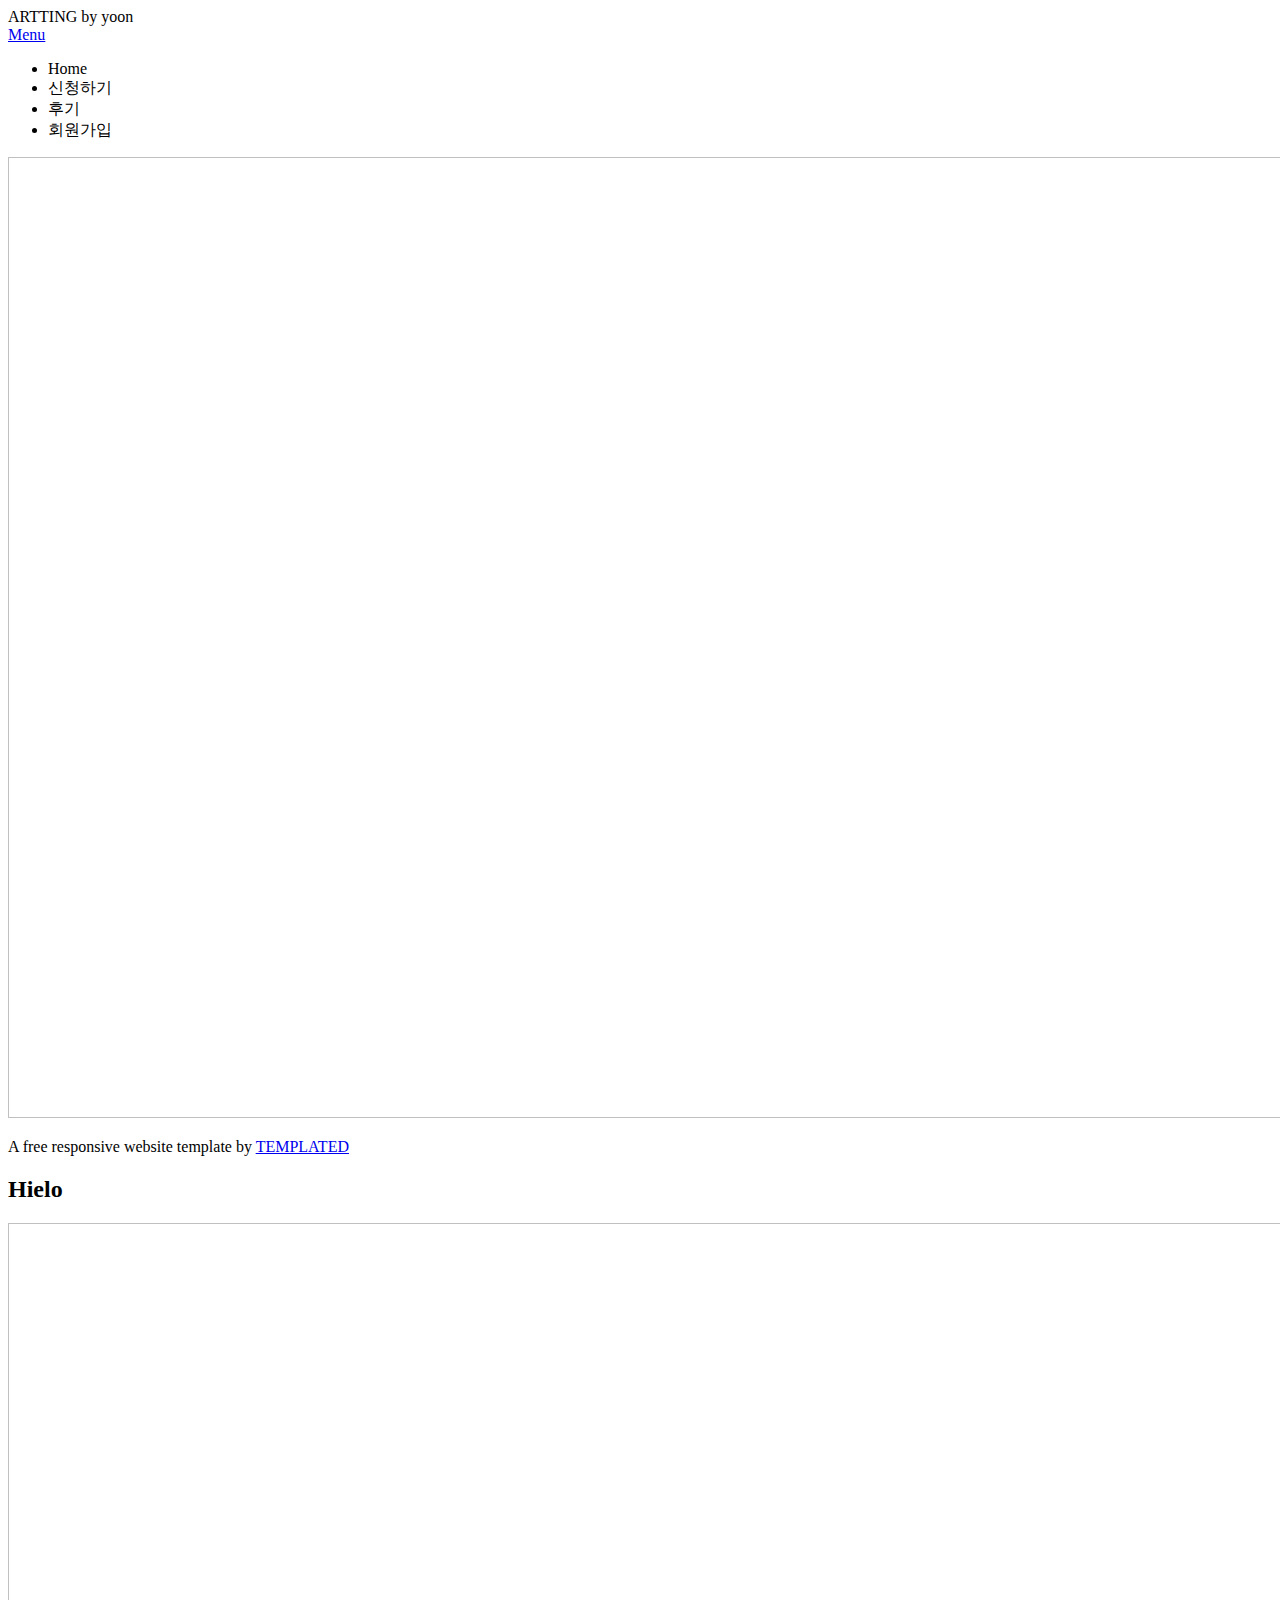
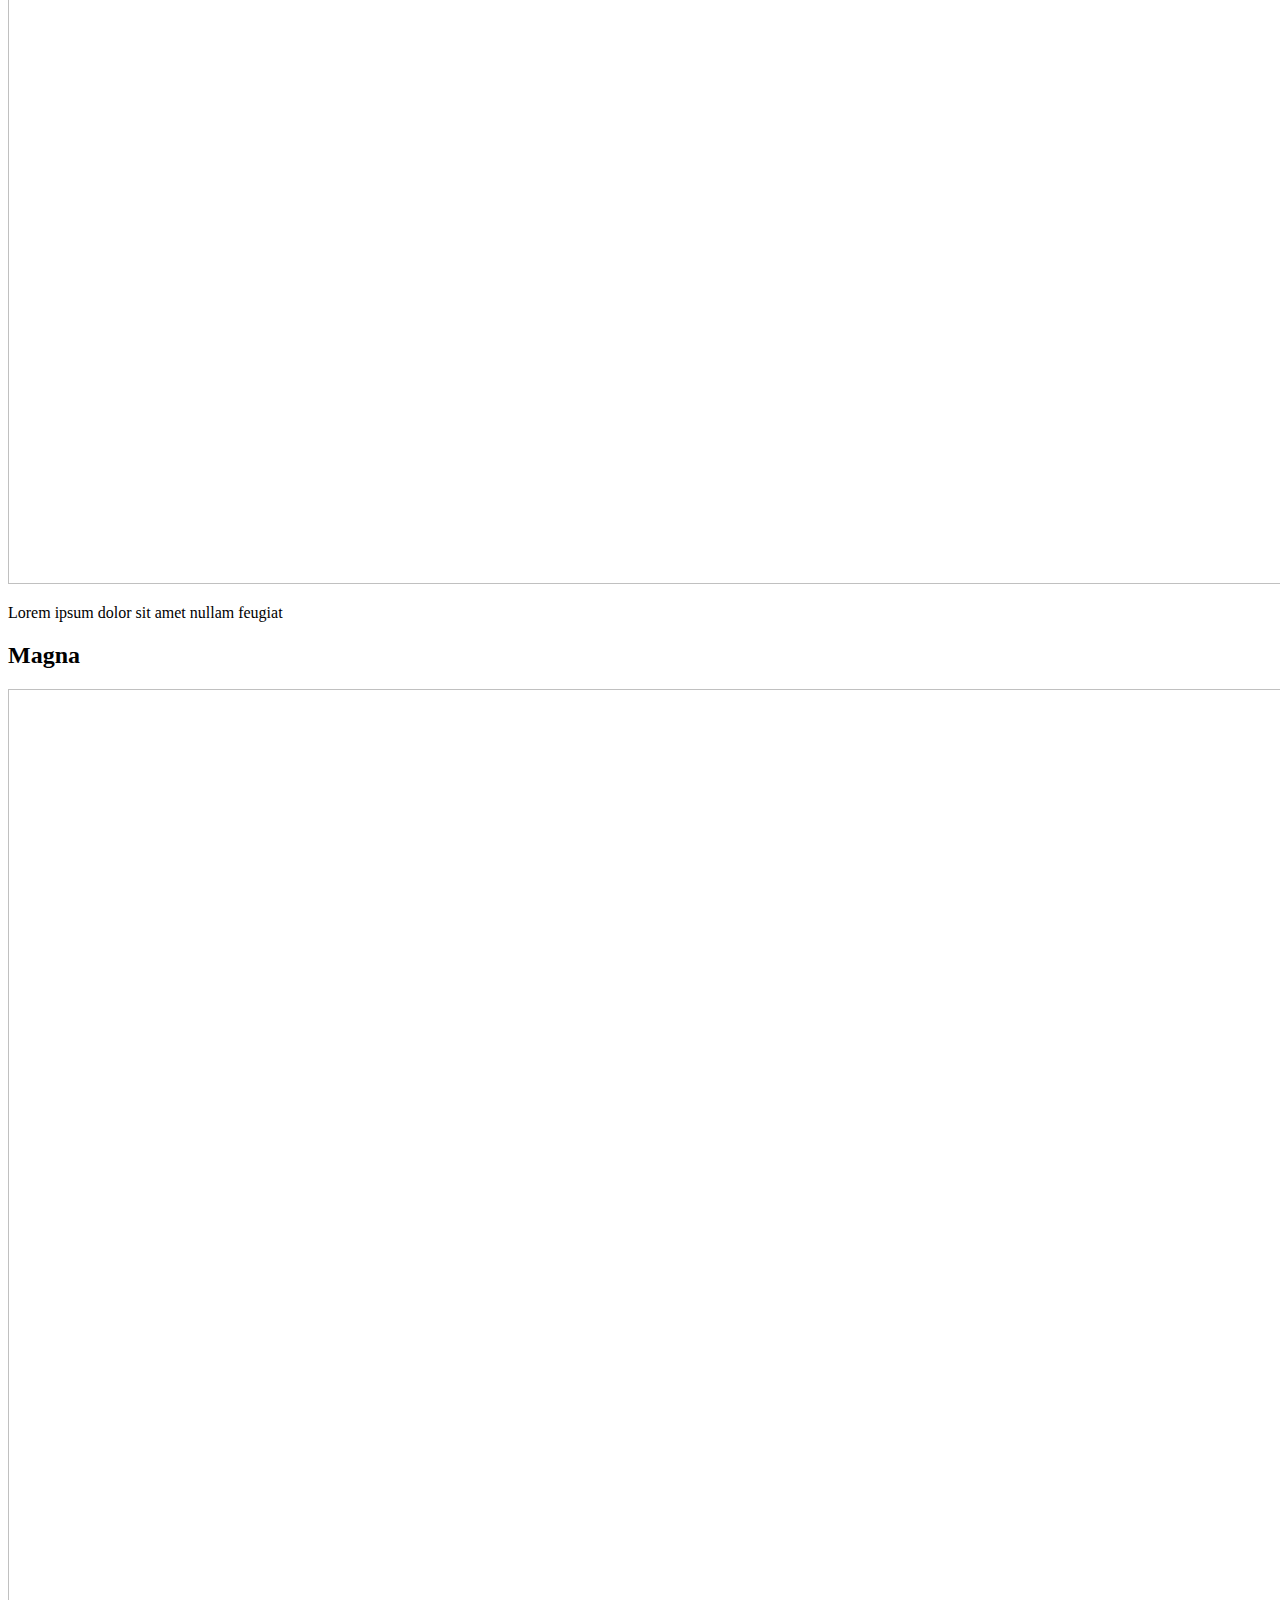
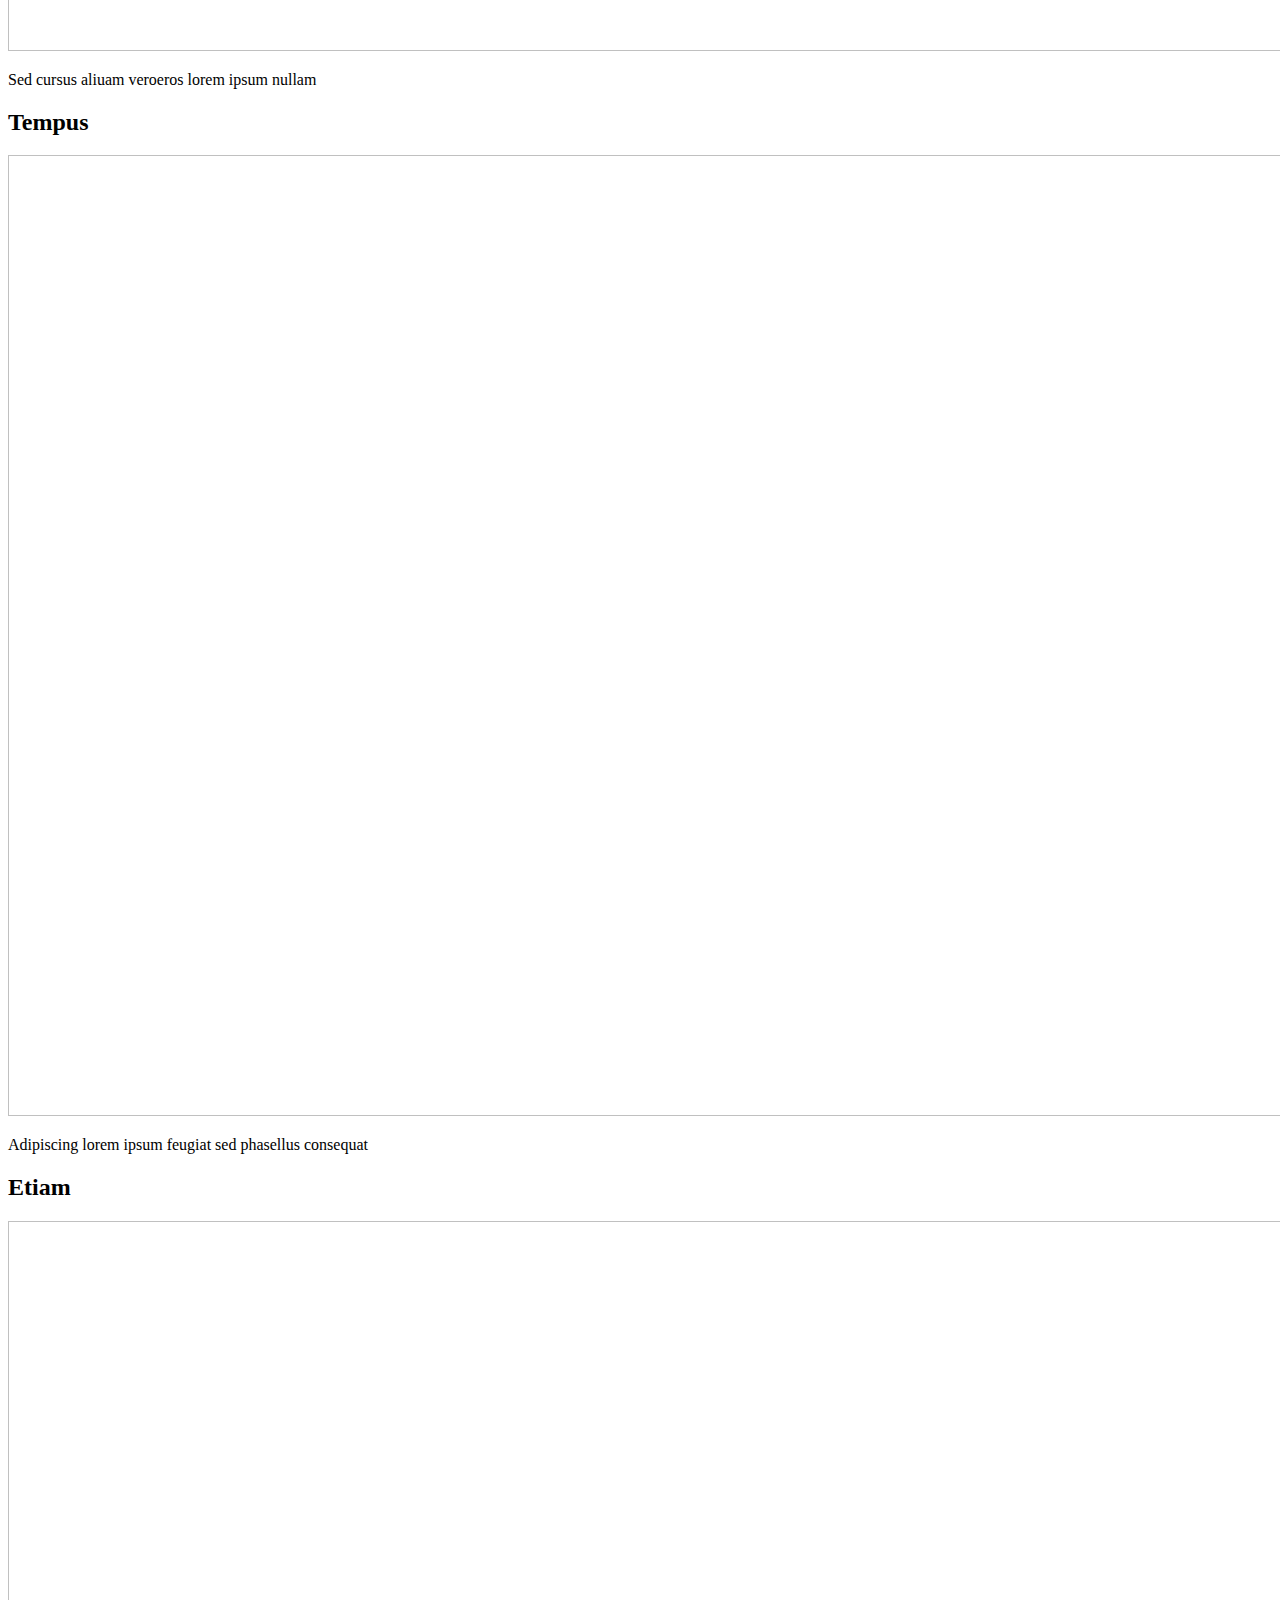
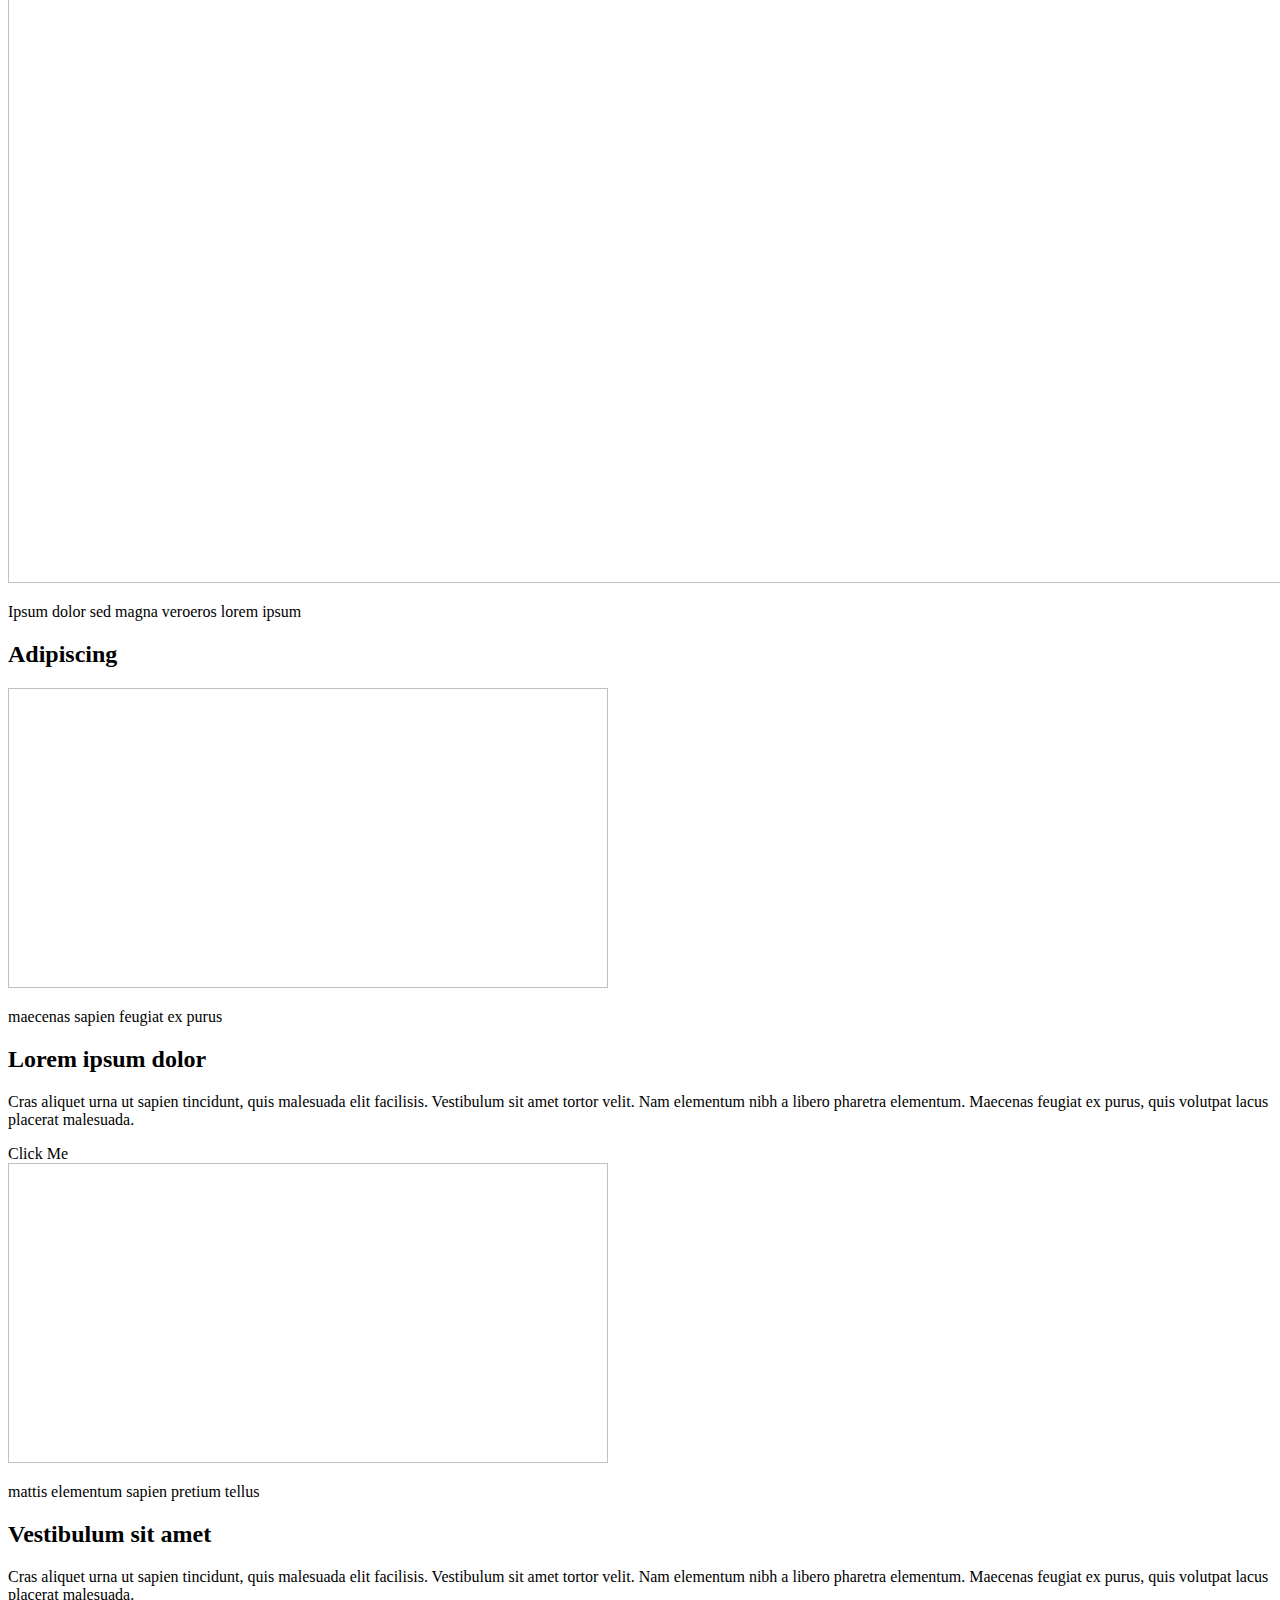
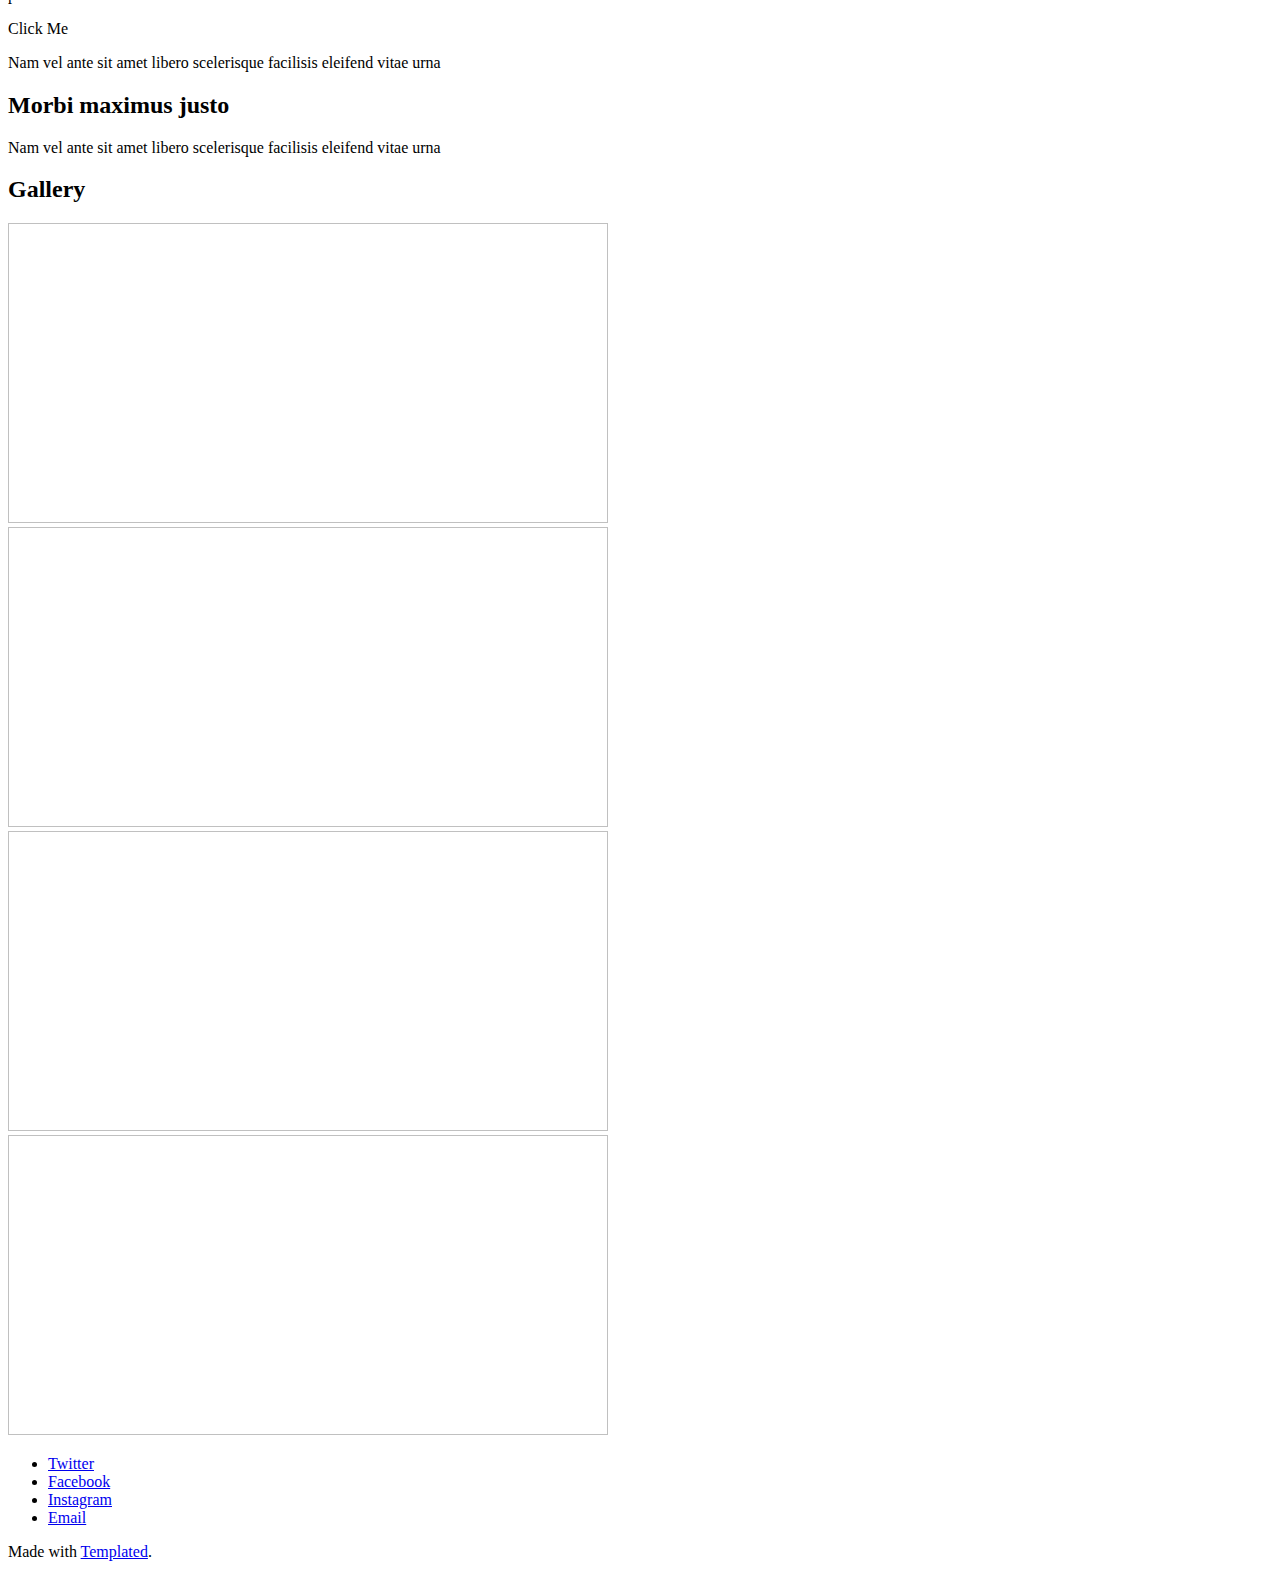
<file: src/main/resources/templates/index.html>
<!DOCTYPE HTML>
<html xmlns:th="http://www.thymeleaf.org"><head><title>Hielo by TEMPLATED</title><meta charset="utf-8"><meta name="robots" content="index, follow, max-image-preview:large, max-snippet:-1, max-video-preview:-1"><meta name="viewport" content="width=device-width, initial-scale=1"><link rel="stylesheet" th:href="@{/assets/css/main.css}"></head><body>

		<!-- Header -->
			<header id="header" class="alt"><div class="logo"><a th:href="@{/}">ARTTING <span>by yoon</span></a></div>
				<a href="#menu">Menu</a>
			</header><!-- Nav --><nav id="menu"><ul class="links"><li><a th:href="@{/}">Home</a></li>
					<li><a th:href="@{/generic}">신청하기</a></li>
					<li><a th:href="@{/comments}">후기</a></li>
					<li><a th:href="@{/comments}">회원가입</a></li>
				</ul></nav><!-- Banner --><section class="banner full"><article><img th:src="@{/images/artting01.jpg}" alt="" width="1440" height="961"><div class="inner">
						<header><p>A free responsive website template by <a href="https://templated.co">TEMPLATED</a></p>
							<h2>Hielo</h2>
						</header></div>
				</article><article><img th:src="@{/images/artting02.jpg}" alt="" width="1440" height="961"><div class="inner">
						<header><p>Lorem ipsum dolor sit amet nullam feugiat</p>
							<h2>Magna</h2>
						</header></div>
				</article><article><img th:src="@{/images/artting03.jpg}" alt="" width="1440" height="962"><div class="inner">
						<header><p>Sed cursus aliuam veroeros lorem ipsum nullam</p>
							<h2>Tempus</h2>
						</header></div>
				</article><article><img th:src="@{/images/artting04.jpg}" alt="" width="1440" height="961"><div class="inner">
						<header><p>Adipiscing lorem ipsum feugiat sed phasellus consequat</p>
							<h2>Etiam</h2>
						</header></div>
				</article><article><img th:src="@{/images/artting02.jpg}" alt="" width="1440" height="962"><div class="inner">
						<header><p>Ipsum dolor sed magna veroeros lorem ipsum</p>
							<h2>Adipiscing</h2>
						</header></div>
				</article></section><!-- One --><section id="one" class="wrapper style2"><div class="inner">
					<div class="grid-style">

						<div>
							<div class="box">
								<div class="image fit">
									<img th:src="@{/images/artting07.jpg}" alt="" width="600" height="300"></div>
								<div class="content">
									<header class="align-center"><p>maecenas sapien feugiat ex purus</p>
										<h2>Lorem ipsum dolor</h2>
									</header><p> Cras aliquet urna ut sapien tincidunt, quis malesuada elit facilisis. Vestibulum sit amet tortor velit. Nam elementum nibh a libero pharetra elementum. Maecenas feugiat ex purus, quis volutpat lacus placerat malesuada.</p>
                                    <a th:href="@{/generic}" class="link"><span>Click Me</span></a></div>
							</div>
						</div>

						<div>
							<div class="box">
								<div class="image fit">
									<img th:src="@{/images/artting06.jpg}" alt="" width="600" height="300"></div>
								<div class="content">
									<header class="align-center"><p>mattis elementum sapien pretium tellus</p>
										<h2>Vestibulum sit amet</h2>
									</header><p> Cras aliquet urna ut sapien tincidunt, quis malesuada elit facilisis. Vestibulum sit amet tortor velit. Nam elementum nibh a libero pharetra elementum. Maecenas feugiat ex purus, quis volutpat lacus placerat malesuada.</p>
									<!--<footer class="align-center"><a href="#" class="button alt">Learn More</a>
									</footer>-->
                                    <a th:href="@{/generic}" class="link"><span>Click Me</span></a></div>
                                </div>
							</div>
						</div>

					</div>
				</div>
			</section><!-- Two --><section id="two" class="wrapper style3"><div class="inner">
					<header class="align-center"><p>Nam vel ante sit amet libero scelerisque facilisis eleifend vitae urna</p>
						<h2>Morbi maximus justo</h2>
					</header></div>
			</section><!-- Three --><section id="three" class="wrapper style2"><div class="inner">
					<header class="align-center"><p class="special">Nam vel ante sit amet libero scelerisque facilisis eleifend vitae urna</p>
						<h2>Gallery</h2>
					</header><div class="gallery">
						<div>
							<div class="image fit">
								<a href="#"><img th:src="@{/images/artting05.jpg}" alt="" width="600" height="300"></a>
							</div>
						</div>
						<div>
							<div class="image fit">
								<a href="#"><img th:src="@{/images/artting06.jpg}" alt="" width="600" height="300"></a>
							</div>
						</div>
						<div>
							<div class="image fit">
								<a href="#"><img th:src="@{/images/artting07.jpg}" alt="" width="600" height="300"></a>
							</div>
						</div>
						<div>
							<div class="image fit">
								<a href="#"><img th:src="@{/images/artting08.jpg}" alt="" width="600" height="300"></a>
							</div>
						</div>
					</div>
				</div>
			</section><!-- Footer --><footer id="footer"><div class="container">
					<ul class="icons"><li><a href="#" class="icon fa-twitter"><span class="label">Twitter</span></a></li>
						<li><a href="#" class="icon fa-facebook"><span class="label">Facebook</span></a></li>
						<li><a href="https://www.instagram.com/explore/tags/%EC%95%84%ED%8A%B8%ED%8C%85/" class="icon fa-instagram"><span class="label">Instagram</span></a></li>
						<li><a href="#" class="icon fa-envelope-o"><span class="label">Email</span></a></li>
					</ul></div>
			</footer><div class="copyright">
			Made with <a href="https://templated.co/">Templated</a>.
		</div>

		<!-- Scripts -->
			<script th:src="@{/assets/js/jquery.min.js}"></script><script th:src="@{/assets/js/jquery.scrollex.min.js}"></script><script th:src="@{/assets/js/skel.min.js}"></script><script th:src="@{/assets/js/util.js}"></script><script th:src="@{/assets/js/main.js}"></script></body></html>
</file>
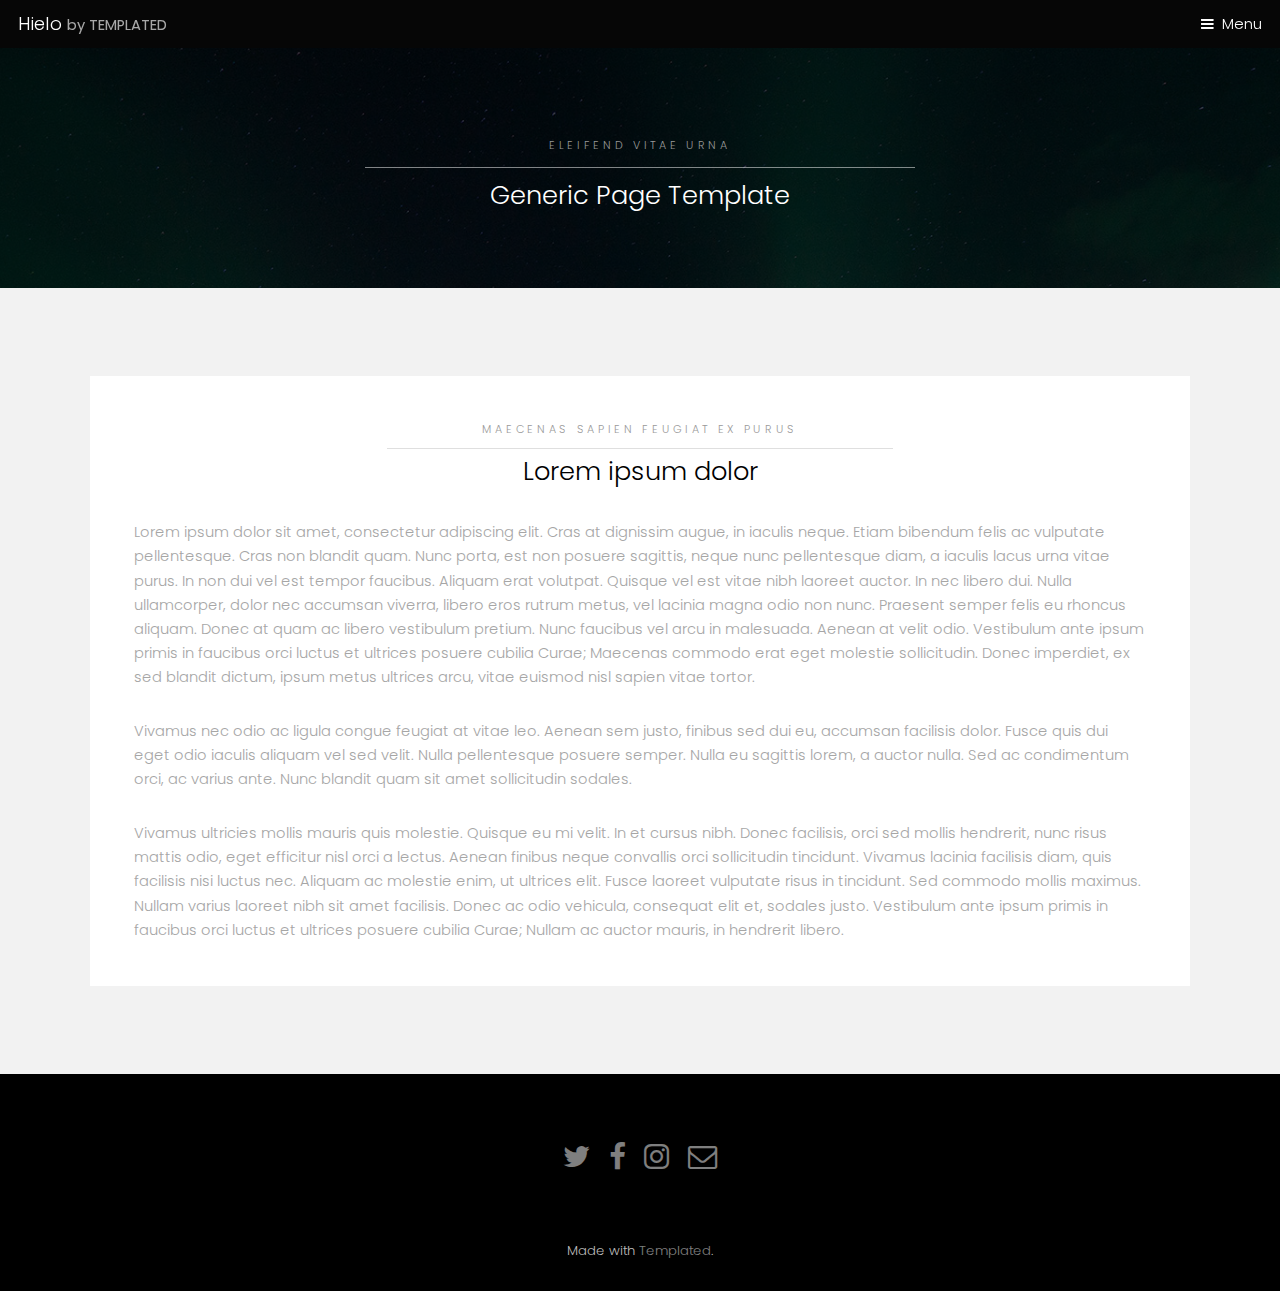
<file: src/main/resources/templates/generic.html>
<!DOCTYPE HTML>
<!--
	Hielo by TEMPLATED
	templated.co @templatedco
	Released for free under the Creative Commons Attribution 3.0 license (templated.co/license)
--><html><head><title>Hielo by TEMPLATED</title><meta charset="utf-8"><meta name="robots" content="index, follow, max-image-preview:large, max-snippet:-1, max-video-preview:-1"><meta name="viewport" content="width=device-width, initial-scale=1"><link rel="stylesheet" href="assets/css/main.css"></head><body class="subpage">

		<!-- Header -->
			<header id="header"><div class="logo"><a href="index.html">Hielo <span>by TEMPLATED</span></a></div>
				<a href="#menu">Menu</a>
			</header><!-- Nav --><nav id="menu"><ul class="links"><li><a href="index.html">Home</a></li>
					<li><a href="generic.html">Generic</a></li>
					<li><a href="elements.html">Elements</a></li>
				</ul></nav><!-- One --><section id="One" class="wrapper style3"><div class="inner">
					<header class="align-center"><p>Eleifend vitae urna</p>
						<h2>Generic Page Template</h2>
					</header></div>
			</section><!-- Two --><section id="two" class="wrapper style2"><div class="inner">
					<div class="box">
						<div class="content">
							<header class="align-center"><p>maecenas sapien feugiat ex purus</p>
								<h2>Lorem ipsum dolor</h2>
							</header><p>Lorem ipsum dolor sit amet, consectetur adipiscing elit. Cras at dignissim augue, in iaculis neque. Etiam bibendum felis ac vulputate pellentesque. Cras non blandit quam. Nunc porta, est non posuere sagittis, neque nunc pellentesque diam, a iaculis lacus urna vitae purus. In non dui vel est tempor faucibus. Aliquam erat volutpat. Quisque vel est vitae nibh laoreet auctor. In nec libero dui. Nulla ullamcorper, dolor nec accumsan viverra, libero eros rutrum metus, vel lacinia magna odio non nunc. Praesent semper felis eu rhoncus aliquam. Donec at quam ac libero vestibulum pretium. Nunc faucibus vel arcu in malesuada. Aenean at velit odio. Vestibulum ante ipsum primis in faucibus orci luctus et ultrices posuere cubilia Curae; Maecenas commodo erat eget molestie sollicitudin. Donec imperdiet, ex sed blandit dictum, ipsum metus ultrices arcu, vitae euismod nisl sapien vitae tortor.</p>

							<p>Vivamus nec odio ac ligula congue feugiat at vitae leo. Aenean sem justo, finibus sed dui eu, accumsan facilisis dolor. Fusce quis dui eget odio iaculis aliquam vel sed velit. Nulla pellentesque posuere semper. Nulla eu sagittis lorem, a auctor nulla. Sed ac condimentum orci, ac varius ante. Nunc blandit quam sit amet sollicitudin sodales.</p>

							<p>Vivamus ultricies mollis mauris quis molestie. Quisque eu mi velit. In et cursus nibh. Donec facilisis, orci sed mollis hendrerit, nunc risus mattis odio, eget efficitur nisl orci a lectus. Aenean finibus neque convallis orci sollicitudin tincidunt. Vivamus lacinia facilisis diam, quis facilisis nisi luctus nec. Aliquam ac molestie enim, ut ultrices elit. Fusce laoreet vulputate risus in tincidunt. Sed commodo mollis maximus. Nullam varius laoreet nibh sit amet facilisis. Donec ac odio vehicula, consequat elit et, sodales justo. Vestibulum ante ipsum primis in faucibus orci luctus et ultrices posuere cubilia Curae; Nullam ac auctor mauris, in hendrerit libero. </p>
						</div>
					</div>
				</div>
			</section><!-- Footer --><footer id="footer"><div class="container">
					<ul class="icons"><li><a href="#" class="icon fa-twitter"><span class="label">Twitter</span></a></li>
						<li><a href="#" class="icon fa-facebook"><span class="label">Facebook</span></a></li>
						<li><a href="#" class="icon fa-instagram"><span class="label">Instagram</span></a></li>
						<li><a href="#" class="icon fa-envelope-o"><span class="label">Email</span></a></li>
					</ul></div>
			</footer><div class="copyright">
			Made with <a href="https://templated.co/">Templated</a>.
		</div>

		<!-- Scripts -->
			<script src="assets/js/jquery.min.js"></script><script src="assets/js/jquery.scrollex.min.js"></script><script src="assets/js/skel.min.js"></script><script src="assets/js/util.js"></script><script src="assets/js/main.js"></script></body></html>
</file>
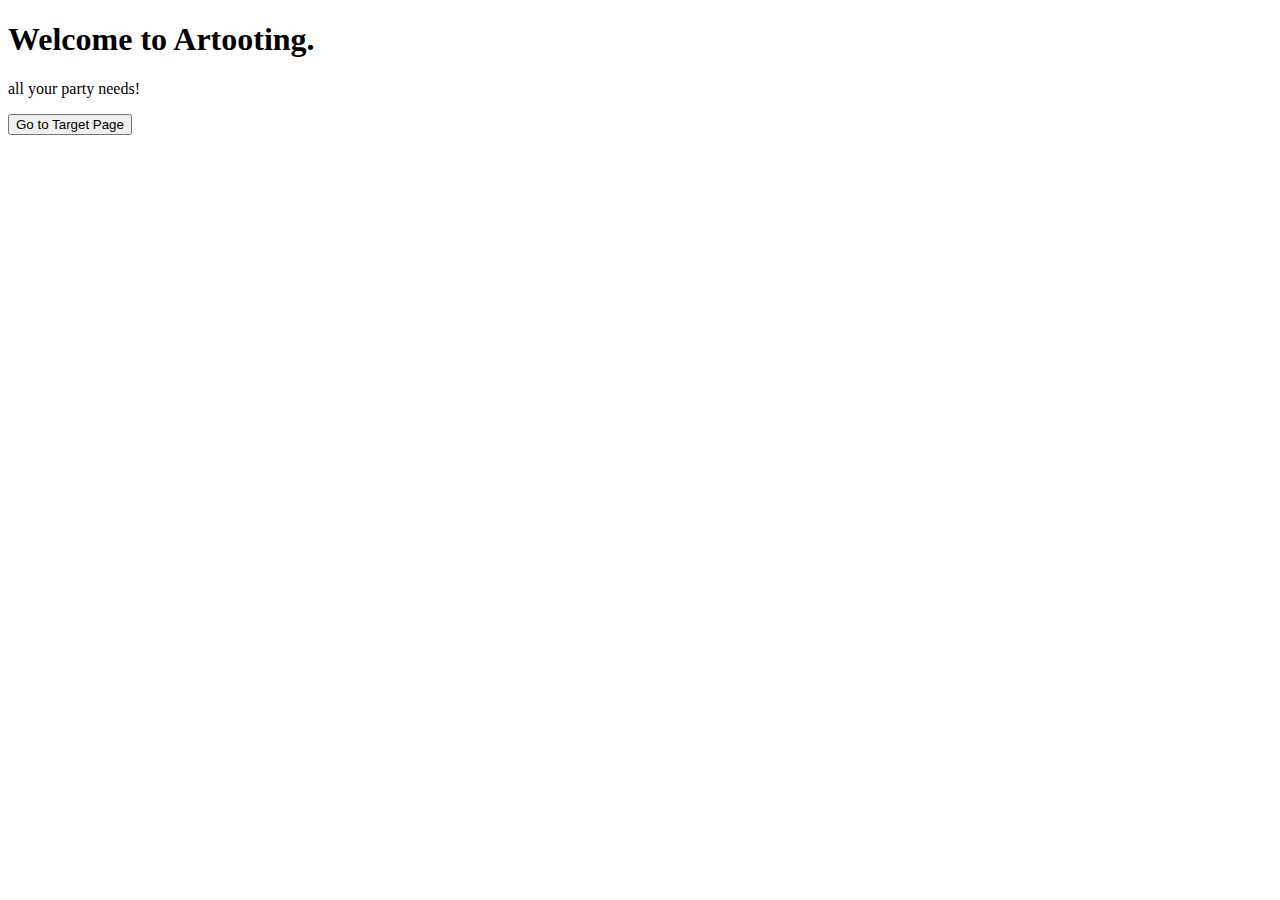
<file: src/main/resources/templates/home.html>
<!DOCTYPE html>
<html layout:decorate="~{layout}" xmlns:layout="http://www.ultraq.net.nz/thymeleaf/layout" xmlns:th="http://www.thymeleaf.org">
<head>
    <title>Home</title>
</head>
<body>
<div layout:fragment="view">
    <h1>Welcome to Artooting.</h1>
    <p>all your party needs!</p>
    <form action="/plist.html" method="get">
        <button type="submit">Go to Target Page</button>
    </form>
</div>
</body>
</html>
</file>
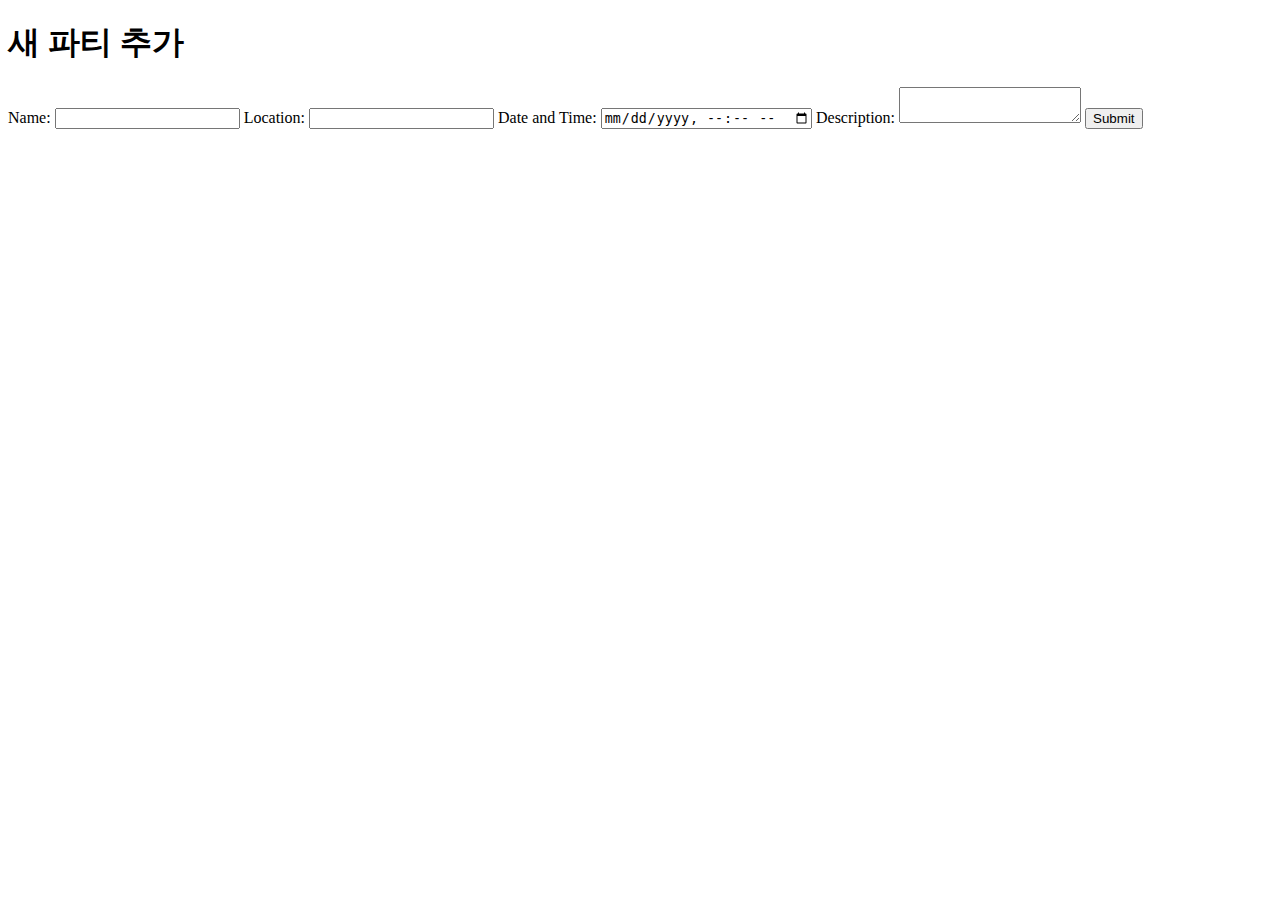
<file: src/main/resources/templates/parties/create.html>
<!DOCTYPE html>
<html xmlns:th="http://www.thymeleaf.org">
<head>
    <meta charset="UTF-8">
    <title>새 파티 추가</title>
</head>
<body>
<h1>새 파티 추가</h1>
<form action="#" th:action="@{/parties}" th:object="${party}" method="post">
    <label for="name">Name:</label>
    <input type="text" id="name" th:field="*{name}">

    <label for="location">Location:</label>
    <input type="text" id="location" th:field="*{location}">

    <label for="dateTime">Date and Time:</label>
    <input type="datetime-local" id="dateTime" th:field="*{date}">

    <label for="description">Description:</label>
    <textarea id="description" th:field="*{description}"></textarea>

    <button type="submit">Submit</button>
</form>
</body>

</html>
</file>
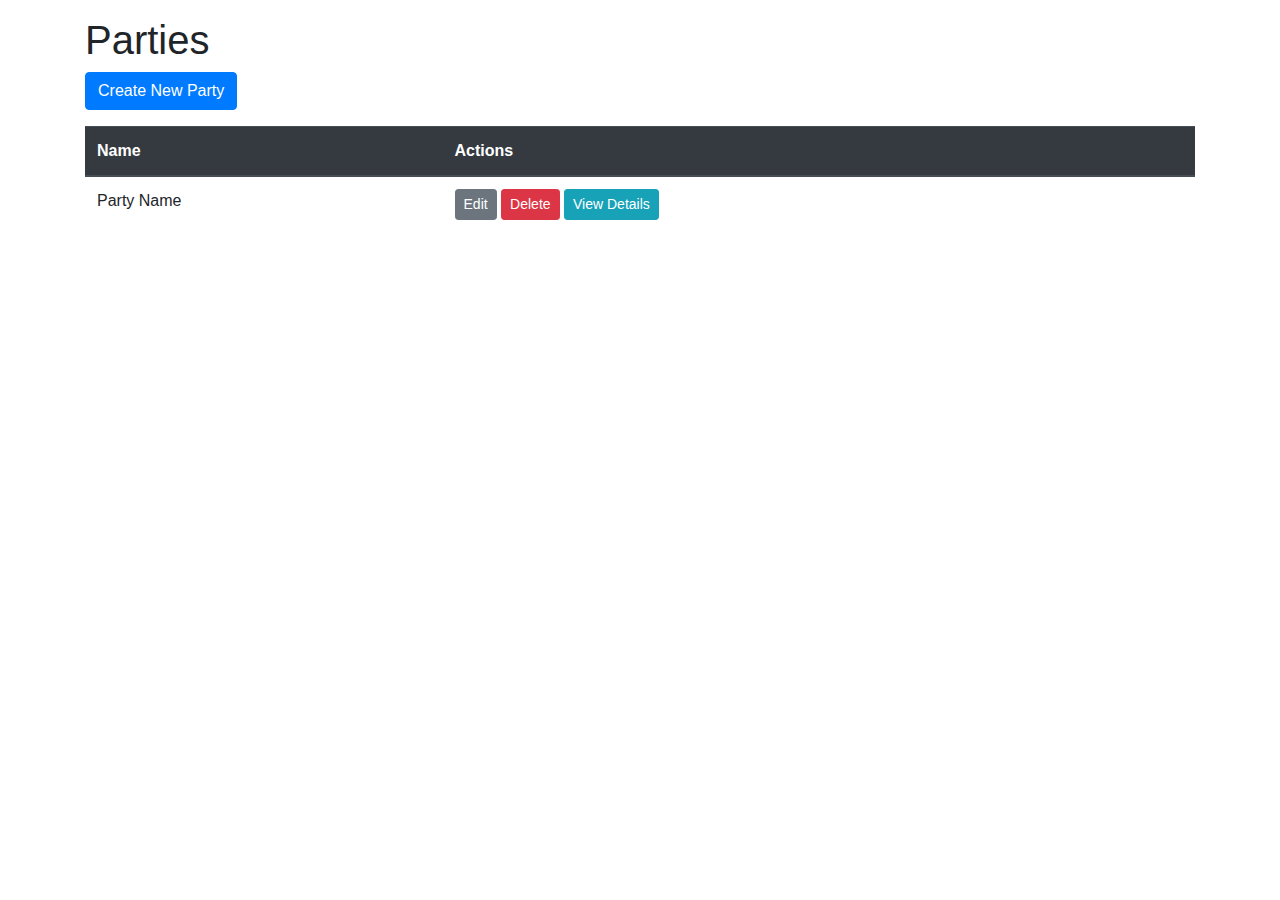
<file: src/main/resources/templates/parties/list.html>
<!DOCTYPE html>
<html xmlns:th="http://www.thymeleaf.org">
<head>
    <title>Parties</title>
    <link rel="stylesheet" href="https://stackpath.bootstrapcdn.com/bootstrap/4.5.2/css/bootstrap.min.css">
</head>
<body class="container mt-3">
<h1>Parties</h1>
<a th:href="@{/parties/create}" class="btn btn-primary mb-3">Create New Party</a>
<table class="table">
    <thead class="thead-dark">
    <tr>
        <th>Name</th>
        <th>Actions</th>
    </tr>
    </thead>
    <tbody>
    <tr th:each="party : ${parties}">
        <td th:text="${party.name}">Party Name</td>
        <td>
            <a th:href="@{/parties/edit/{id}(id=${party.id})}" class="btn btn-secondary btn-sm">Edit</a>
            <a th:href="@{/parties/delete/{id}(id=${party.id})}" th:onclick="'return confirm(\'Are you sure?\')'" class="btn btn-danger btn-sm">Delete</a>
            <a th:href="@{/parties/{id}(id=${party.id})}" class="btn btn-info btn-sm">View Details</a>
        </td>
    </tr>
    </tbody>
</table>
</body>
</html>
</file>
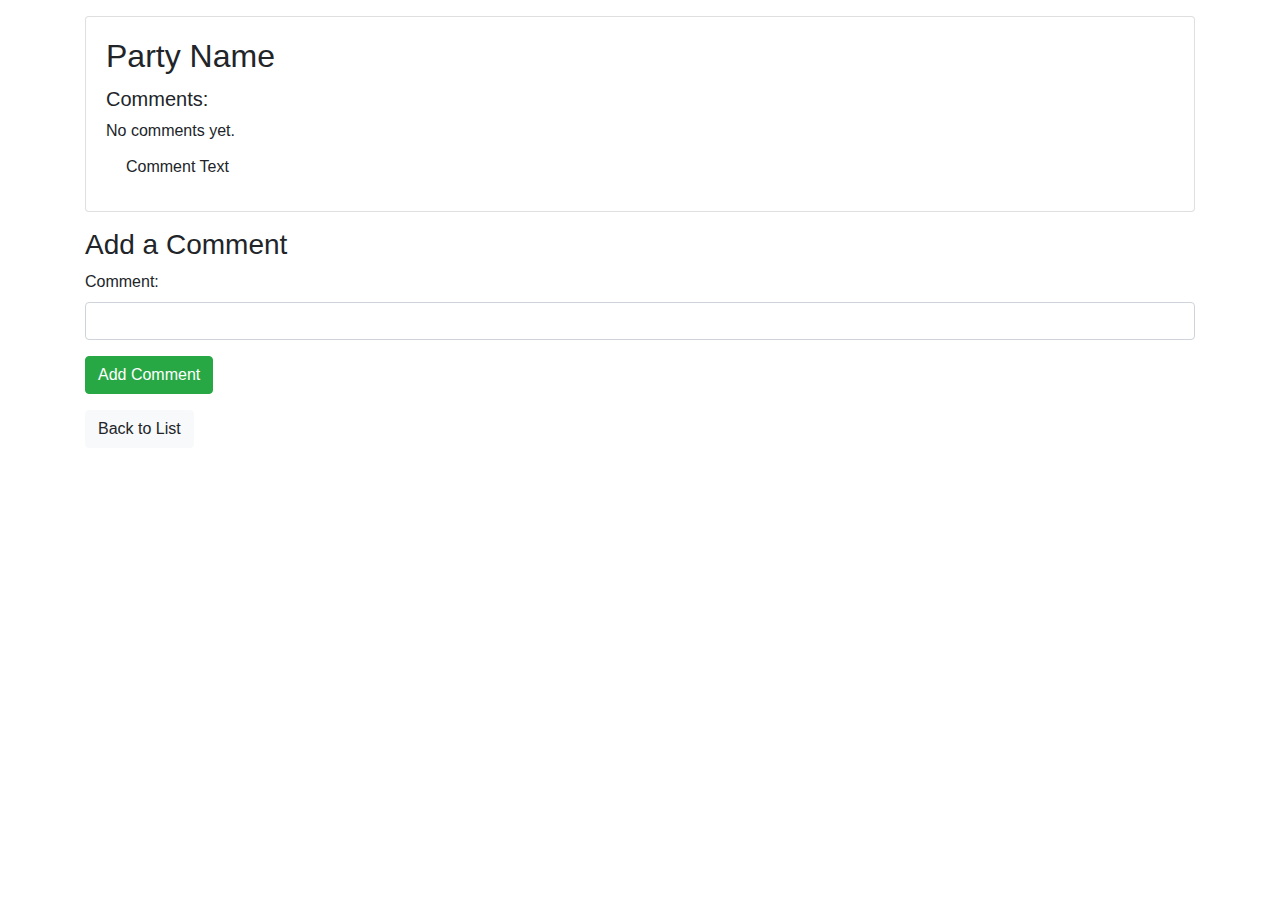
<file: src/main/resources/templates/parties/view.html>
<!DOCTYPE html>
<html xmlns:th="http://www.thymeleaf.org">
<head>
    <title>Party Details</title>
    <link rel="stylesheet" href="https://stackpath.bootstrapcdn.com/bootstrap/4.5.2/css/bootstrap.min.css">
</head>
<body class="container mt-3">
<div class="card mb-3">
    <div class="card-body">
        <h2 class="card-title" th:text="${party.name}">Party Name</h2>
        <h5>Comments:</h5>
        <div th:if="${comments.empty}">No comments yet.</div>
        <ul class="list-group list-group-flush">
            <li th:each="comment : ${comments}" class="list-group-item" th:text="${comment.text}">Comment Text</li>
        </ul>
    </div>
</div>
<div>
    <h3>Add a Comment</h3>
    <form th:action="@{/parties/{partyId}/comments(partyId=${party.id})}" th:object="${newComment}" method="post" class="mb-3">
        <div class="form-group">
            <label for="commentText">Comment:</label>
            <input type="text" id="commentText" name="text" class="form-control" th:value="*{text}" required />
        </div>
        <button type="submit" class="btn btn-success">Add Comment</button>
    </form>
</div>
<a th:href="@{/parties}" class="btn btn-light">Back to List</a>
</body>
</html>
</file>
<file: src/main/resources/templates/assets/css/main.css>
@charset "UTF-8";
@import url(font-awesome.min.css);
@import url("https://fonts.googleapis.com/css?family=Poppins:300,400,500,600,700");

/*
	Hielo by TEMPLATED
	templated.co @templatedco
	Released for free under the Creative Commons Attribution 3.0 license (templated.co/license)
*/

/* Reset */

	html, body, div, span, applet, object, iframe, h1, h2, h3, h4, h5, h6, p, blockquote, pre, a, abbr, acronym, address, big, cite, code, del, dfn, em, img, ins, kbd, q, s, samp, small, strike, strong, sub, sup, tt, var, b, u, i, center, dl, dt, dd, ol, ul, li, fieldset, form, label, legend, table, caption, tbody, tfoot, thead, tr, th, td, article, aside, canvas, details, embed, figure, figcaption, footer, header, hgroup, menu, nav, output, ruby, section, summary, time, mark, audio, video {
		margin: 0;
		padding: 0;
		border: 0;
		font-size: 100%;
		font: inherit;
		vertical-align: baseline;
	}
.image.fit img {
	width: 100%;
	height: auto;
}
	article, aside, details, figcaption, figure, footer, header, hgroup, menu, nav, section {
		display: block;
	}

	body {
		line-height: 1;
	}

	ol, ul {
		list-style: none;
	}

	blockquote, q {
		quotes: none;
	}

	blockquote:before, blockquote:after, q:before, q:after {
		content: '';
		content: none;
	}

	table {
		border-collapse: collapse;
		border-spacing: 0;
	}

	body {
		-webkit-text-size-adjust: none;
	}

/* Box Model */

	*, *:before, *:after {
		-moz-box-sizing: border-box;
		-webkit-box-sizing: border-box;
		box-sizing: border-box;
	}

/* Containers */

	.container {
		margin-left: auto;
		margin-right: auto;
	}

	.container.\31 25\25 {
		width: 100%;
		max-width: 100rem;
		min-width: 80rem;
	}

	.container.\37 5\25 {
		width: 60rem;
	}

	.container.\35 0\25 {
		width: 40rem;
	}

	.container.\32 5\25 {
		width: 20rem;
	}

	.container {
		width: 80rem;
	}

	@media screen and (max-width: 1680px) {

		.container.\31 25\25 {
			width: 100%;
			max-width: 100rem;
			min-width: 80rem;
		}

		.container.\37 5\25 {
			width: 60rem;
		}

		.container.\35 0\25 {
			width: 40rem;
		}

		.container.\32 5\25 {
			width: 20rem;
		}

		.container {
			width: 80rem;
		}

	}

	@media screen and (max-width: 1280px) {

		.container.\31 25\25 {
			width: 100%;
			max-width: 81.25rem;
			min-width: 65rem;
		}

		.container.\37 5\25 {
			width: 48.75rem;
		}

		.container.\35 0\25 {
			width: 32.5rem;
		}

		.container.\32 5\25 {
			width: 16.25rem;
		}

		.container {
			width: 65rem;
		}

	}

	@media screen and (max-width: 980px) {

		.container.\31 25\25 {
			width: 100%;
			max-width: 112.5%;
			min-width: 90%;
		}

		.container.\37 5\25 {
			width: 67.5%;
		}

		.container.\35 0\25 {
			width: 45%;
		}

		.container.\32 5\25 {
			width: 22.5%;
		}

		.container {
			width: 90%;
		}

	}

	@media screen and (max-width: 736px) {

		.container.\31 25\25 {
			width: 100%;
			max-width: 112.5%;
			min-width: 90%;
		}

		.container.\37 5\25 {
			width: 67.5%;
		}

		.container.\35 0\25 {
			width: 45%;
		}

		.container.\32 5\25 {
			width: 22.5%;
		}

		.container {
			width: 90% !important;
		}

	}

	@media screen and (max-width: 480px) {

		.container.\31 25\25 {
			width: 100%;
			max-width: 112.5%;
			min-width: 90%;
		}

		.container.\37 5\25 {
			width: 67.5%;
		}

		.container.\35 0\25 {
			width: 45%;
		}

		.container.\32 5\25 {
			width: 22.5%;
		}

		.container {
			width: 90% !important;
		}

	}

/* Grid */

	.row {
		border-bottom: solid 1px transparent;
		-moz-box-sizing: border-box;
		-webkit-box-sizing: border-box;
		box-sizing: border-box;
	}

	.row > * {
		float: left;
		-moz-box-sizing: border-box;
		-webkit-box-sizing: border-box;
		box-sizing: border-box;
	}

	.row:after, .row:before {
		content: '';
		display: block;
		clear: both;
		height: 0;
	}

	.row.uniform > * > :first-child {
		margin-top: 0;
	}

	.row.uniform > * > :last-child {
		margin-bottom: 0;
	}

	.row.\30 \25 > * {
		padding: 0 0 0 0rem;
	}

	.row.\30 \25 {
		margin: 0 0 -1px 0rem;
	}

	.row.uniform.\30 \25 > * {
		padding: 0rem 0 0 0rem;
	}

	.row.uniform.\30 \25 {
		margin: 0rem 0 -1px 0rem;
	}

	.row > * {
		padding: 0 0 0 2rem;
	}

	.row {
		margin: 0 0 -1px -2rem;
	}

	.row.uniform > * {
		padding: 2rem 0 0 2rem;
	}

	.row.uniform {
		margin: -2rem 0 -1px -2rem;
	}

	.row.\32 00\25 > * {
		padding: 0 0 0 4rem;
	}

	.row.\32 00\25 {
		margin: 0 0 -1px -4rem;
	}

	.row.uniform.\32 00\25 > * {
		padding: 4rem 0 0 4rem;
	}

	.row.uniform.\32 00\25 {
		margin: -4rem 0 -1px -4rem;
	}

	.row.\31 50\25 > * {
		padding: 0 0 0 3rem;
	}

	.row.\31 50\25 {
		margin: 0 0 -1px -3rem;
	}

	.row.uniform.\31 50\25 > * {
		padding: 3rem 0 0 3rem;
	}

	.row.uniform.\31 50\25 {
		margin: -3rem 0 -1px -3rem;
	}

	.row.\35 0\25 > * {
		padding: 0 0 0 1rem;
	}

	.row.\35 0\25 {
		margin: 0 0 -1px -1rem;
	}

	.row.uniform.\35 0\25 > * {
		padding: 1rem 0 0 1rem;
	}

	.row.uniform.\35 0\25 {
		margin: -1rem 0 -1px -1rem;
	}

	.row.\32 5\25 > * {
		padding: 0 0 0 0.5rem;
	}

	.row.\32 5\25 {
		margin: 0 0 -1px -0.5rem;
	}

	.row.uniform.\32 5\25 > * {
		padding: 0.5rem 0 0 0.5rem;
	}

	.row.uniform.\32 5\25 {
		margin: -0.5rem 0 -1px -0.5rem;
	}

	.\31 2u, .\31 2u\24 {
		width: 100%;
		clear: none;
		margin-left: 0;
	}

	.\31 1u, .\31 1u\24 {
		width: 91.6666666667%;
		clear: none;
		margin-left: 0;
	}

	.\31 0u, .\31 0u\24 {
		width: 83.3333333333%;
		clear: none;
		margin-left: 0;
	}

	.\39 u, .\39 u\24 {
		width: 75%;
		clear: none;
		margin-left: 0;
	}

	.\38 u, .\38 u\24 {
		width: 66.6666666667%;
		clear: none;
		margin-left: 0;
	}

	.\37 u, .\37 u\24 {
		width: 58.3333333333%;
		clear: none;
		margin-left: 0;
	}

	.\36 u, .\36 u\24 {
		width: 50%;
		clear: none;
		margin-left: 0;
	}

	.\35 u, .\35 u\24 {
		width: 41.6666666667%;
		clear: none;
		margin-left: 0;
	}

	.\34 u, .\34 u\24 {
		width: 33.3333333333%;
		clear: none;
		margin-left: 0;
	}

	.\33 u, .\33 u\24 {
		width: 25%;
		clear: none;
		margin-left: 0;
	}

	.\32 u, .\32 u\24 {
		width: 16.6666666667%;
		clear: none;
		margin-left: 0;
	}

	.\31 u, .\31 u\24 {
		width: 8.3333333333%;
		clear: none;
		margin-left: 0;
	}

	.\31 2u\24 + *,
	.\31 1u\24 + *,
	.\31 0u\24 + *,
	.\39 u\24 + *,
	.\38 u\24 + *,
	.\37 u\24 + *,
	.\36 u\24 + *,
	.\35 u\24 + *,
	.\34 u\24 + *,
	.\33 u\24 + *,
	.\32 u\24 + *,
	.\31 u\24 + * {
		clear: left;
	}

	.\-11u {
		margin-left: 91.66667%;
	}

	.\-10u {
		margin-left: 83.33333%;
	}

	.\-9u {
		margin-left: 75%;
	}

	.\-8u {
		margin-left: 66.66667%;
	}

	.\-7u {
		margin-left: 58.33333%;
	}

	.\-6u {
		margin-left: 50%;
	}

	.\-5u {
		margin-left: 41.66667%;
	}

	.\-4u {
		margin-left: 33.33333%;
	}

	.\-3u {
		margin-left: 25%;
	}

	.\-2u {
		margin-left: 16.66667%;
	}

	.\-1u {
		margin-left: 8.33333%;
	}

	@media screen and (max-width: 1680px) {

		.row > * {
			padding: 0 0 0 2rem;
		}

		.row {
			margin: 0 0 -1px -2rem;
		}

		.row.uniform > * {
			padding: 2rem 0 0 2rem;
		}

		.row.uniform {
			margin: -2rem 0 -1px -2rem;
		}

		.row.\32 00\25 > * {
			padding: 0 0 0 4rem;
		}

		.row.\32 00\25 {
			margin: 0 0 -1px -4rem;
		}

		.row.uniform.\32 00\25 > * {
			padding: 4rem 0 0 4rem;
		}

		.row.uniform.\32 00\25 {
			margin: -4rem 0 -1px -4rem;
		}

		.row.\31 50\25 > * {
			padding: 0 0 0 3rem;
		}

		.row.\31 50\25 {
			margin: 0 0 -1px -3rem;
		}

		.row.uniform.\31 50\25 > * {
			padding: 3rem 0 0 3rem;
		}

		.row.uniform.\31 50\25 {
			margin: -3rem 0 -1px -3rem;
		}

		.row.\35 0\25 > * {
			padding: 0 0 0 1rem;
		}

		.row.\35 0\25 {
			margin: 0 0 -1px -1rem;
		}

		.row.uniform.\35 0\25 > * {
			padding: 1rem 0 0 1rem;
		}

		.row.uniform.\35 0\25 {
			margin: -1rem 0 -1px -1rem;
		}

		.row.\32 5\25 > * {
			padding: 0 0 0 0.5rem;
		}

		.row.\32 5\25 {
			margin: 0 0 -1px -0.5rem;
		}

		.row.uniform.\32 5\25 > * {
			padding: 0.5rem 0 0 0.5rem;
		}

		.row.uniform.\32 5\25 {
			margin: -0.5rem 0 -1px -0.5rem;
		}

		.\31 2u\28xlarge\29, .\31 2u\24\28xlarge\29 {
			width: 100%;
			clear: none;
			margin-left: 0;
		}

		.\31 1u\28xlarge\29, .\31 1u\24\28xlarge\29 {
			width: 91.6666666667%;
			clear: none;
			margin-left: 0;
		}

		.\31 0u\28xlarge\29, .\31 0u\24\28xlarge\29 {
			width: 83.3333333333%;
			clear: none;
			margin-left: 0;
		}

		.\39 u\28xlarge\29, .\39 u\24\28xlarge\29 {
			width: 75%;
			clear: none;
			margin-left: 0;
		}

		.\38 u\28xlarge\29, .\38 u\24\28xlarge\29 {
			width: 66.6666666667%;
			clear: none;
			margin-left: 0;
		}

		.\37 u\28xlarge\29, .\37 u\24\28xlarge\29 {
			width: 58.3333333333%;
			clear: none;
			margin-left: 0;
		}

		.\36 u\28xlarge\29, .\36 u\24\28xlarge\29 {
			width: 50%;
			clear: none;
			margin-left: 0;
		}

		.\35 u\28xlarge\29, .\35 u\24\28xlarge\29 {
			width: 41.6666666667%;
			clear: none;
			margin-left: 0;
		}

		.\34 u\28xlarge\29, .\34 u\24\28xlarge\29 {
			width: 33.3333333333%;
			clear: none;
			margin-left: 0;
		}

		.\33 u\28xlarge\29, .\33 u\24\28xlarge\29 {
			width: 25%;
			clear: none;
			margin-left: 0;
		}

		.\32 u\28xlarge\29, .\32 u\24\28xlarge\29 {
			width: 16.6666666667%;
			clear: none;
			margin-left: 0;
		}

		.\31 u\28xlarge\29, .\31 u\24\28xlarge\29 {
			width: 8.3333333333%;
			clear: none;
			margin-left: 0;
		}

		.\31 2u\24\28xlarge\29 + *,
		.\31 1u\24\28xlarge\29 + *,
		.\31 0u\24\28xlarge\29 + *,
		.\39 u\24\28xlarge\29 + *,
		.\38 u\24\28xlarge\29 + *,
		.\37 u\24\28xlarge\29 + *,
		.\36 u\24\28xlarge\29 + *,
		.\35 u\24\28xlarge\29 + *,
		.\34 u\24\28xlarge\29 + *,
		.\33 u\24\28xlarge\29 + *,
		.\32 u\24\28xlarge\29 + *,
		.\31 u\24\28xlarge\29 + * {
			clear: left;
		}

		.\-11u\28xlarge\29 {
			margin-left: 91.66667%;
		}

		.\-10u\28xlarge\29 {
			margin-left: 83.33333%;
		}

		.\-9u\28xlarge\29 {
			margin-left: 75%;
		}

		.\-8u\28xlarge\29 {
			margin-left: 66.66667%;
		}

		.\-7u\28xlarge\29 {
			margin-left: 58.33333%;
		}

		.\-6u\28xlarge\29 {
			margin-left: 50%;
		}

		.\-5u\28xlarge\29 {
			margin-left: 41.66667%;
		}

		.\-4u\28xlarge\29 {
			margin-left: 33.33333%;
		}

		.\-3u\28xlarge\29 {
			margin-left: 25%;
		}

		.\-2u\28xlarge\29 {
			margin-left: 16.66667%;
		}

		.\-1u\28xlarge\29 {
			margin-left: 8.33333%;
		}

	}

	@media screen and (max-width: 1280px) {

		.row > * {
			padding: 0 0 0 1.5rem;
		}

		.row {
			margin: 0 0 -1px -1.5rem;
		}

		.row.uniform > * {
			padding: 1.5rem 0 0 1.5rem;
		}

		.row.uniform {
			margin: -1.5rem 0 -1px -1.5rem;
		}

		.row.\32 00\25 > * {
			padding: 0 0 0 3rem;
		}

		.row.\32 00\25 {
			margin: 0 0 -1px -3rem;
		}

		.row.uniform.\32 00\25 > * {
			padding: 3rem 0 0 3rem;
		}

		.row.uniform.\32 00\25 {
			margin: -3rem 0 -1px -3rem;
		}

		.row.\31 50\25 > * {
			padding: 0 0 0 2.25rem;
		}

		.row.\31 50\25 {
			margin: 0 0 -1px -2.25rem;
		}

		.row.uniform.\31 50\25 > * {
			padding: 2.25rem 0 0 2.25rem;
		}

		.row.uniform.\31 50\25 {
			margin: -2.25rem 0 -1px -2.25rem;
		}

		.row.\35 0\25 > * {
			padding: 0 0 0 0.75rem;
		}

		.row.\35 0\25 {
			margin: 0 0 -1px -0.75rem;
		}

		.row.uniform.\35 0\25 > * {
			padding: 0.75rem 0 0 0.75rem;
		}

		.row.uniform.\35 0\25 {
			margin: -0.75rem 0 -1px -0.75rem;
		}

		.row.\32 5\25 > * {
			padding: 0 0 0 0.375rem;
		}

		.row.\32 5\25 {
			margin: 0 0 -1px -0.375rem;
		}

		.row.uniform.\32 5\25 > * {
			padding: 0.375rem 0 0 0.375rem;
		}

		.row.uniform.\32 5\25 {
			margin: -0.375rem 0 -1px -0.375rem;
		}

		.\31 2u\28large\29, .\31 2u\24\28large\29 {
			width: 100%;
			clear: none;
			margin-left: 0;
		}

		.\31 1u\28large\29, .\31 1u\24\28large\29 {
			width: 91.6666666667%;
			clear: none;
			margin-left: 0;
		}

		.\31 0u\28large\29, .\31 0u\24\28large\29 {
			width: 83.3333333333%;
			clear: none;
			margin-left: 0;
		}

		.\39 u\28large\29, .\39 u\24\28large\29 {
			width: 75%;
			clear: none;
			margin-left: 0;
		}

		.\38 u\28large\29, .\38 u\24\28large\29 {
			width: 66.6666666667%;
			clear: none;
			margin-left: 0;
		}

		.\37 u\28large\29, .\37 u\24\28large\29 {
			width: 58.3333333333%;
			clear: none;
			margin-left: 0;
		}

		.\36 u\28large\29, .\36 u\24\28large\29 {
			width: 50%;
			clear: none;
			margin-left: 0;
		}

		.\35 u\28large\29, .\35 u\24\28large\29 {
			width: 41.6666666667%;
			clear: none;
			margin-left: 0;
		}

		.\34 u\28large\29, .\34 u\24\28large\29 {
			width: 33.3333333333%;
			clear: none;
			margin-left: 0;
		}

		.\33 u\28large\29, .\33 u\24\28large\29 {
			width: 25%;
			clear: none;
			margin-left: 0;
		}

		.\32 u\28large\29, .\32 u\24\28large\29 {
			width: 16.6666666667%;
			clear: none;
			margin-left: 0;
		}

		.\31 u\28large\29, .\31 u\24\28large\29 {
			width: 8.3333333333%;
			clear: none;
			margin-left: 0;
		}

		.\31 2u\24\28large\29 + *,
		.\31 1u\24\28large\29 + *,
		.\31 0u\24\28large\29 + *,
		.\39 u\24\28large\29 + *,
		.\38 u\24\28large\29 + *,
		.\37 u\24\28large\29 + *,
		.\36 u\24\28large\29 + *,
		.\35 u\24\28large\29 + *,
		.\34 u\24\28large\29 + *,
		.\33 u\24\28large\29 + *,
		.\32 u\24\28large\29 + *,
		.\31 u\24\28large\29 + * {
			clear: left;
		}

		.\-11u\28large\29 {
			margin-left: 91.66667%;
		}

		.\-10u\28large\29 {
			margin-left: 83.33333%;
		}

		.\-9u\28large\29 {
			margin-left: 75%;
		}

		.\-8u\28large\29 {
			margin-left: 66.66667%;
		}

		.\-7u\28large\29 {
			margin-left: 58.33333%;
		}

		.\-6u\28large\29 {
			margin-left: 50%;
		}

		.\-5u\28large\29 {
			margin-left: 41.66667%;
		}

		.\-4u\28large\29 {
			margin-left: 33.33333%;
		}

		.\-3u\28large\29 {
			margin-left: 25%;
		}

		.\-2u\28large\29 {
			margin-left: 16.66667%;
		}

		.\-1u\28large\29 {
			margin-left: 8.33333%;
		}

	}

	@media screen and (max-width: 980px) {

		.row > * {
			padding: 0 0 0 1.5rem;
		}

		.row {
			margin: 0 0 -1px -1.5rem;
		}

		.row.uniform > * {
			padding: 1.5rem 0 0 1.5rem;
		}

		.row.uniform {
			margin: -1.5rem 0 -1px -1.5rem;
		}

		.row.\32 00\25 > * {
			padding: 0 0 0 3rem;
		}

		.row.\32 00\25 {
			margin: 0 0 -1px -3rem;
		}

		.row.uniform.\32 00\25 > * {
			padding: 3rem 0 0 3rem;
		}

		.row.uniform.\32 00\25 {
			margin: -3rem 0 -1px -3rem;
		}

		.row.\31 50\25 > * {
			padding: 0 0 0 2.25rem;
		}

		.row.\31 50\25 {
			margin: 0 0 -1px -2.25rem;
		}

		.row.uniform.\31 50\25 > * {
			padding: 2.25rem 0 0 2.25rem;
		}

		.row.uniform.\31 50\25 {
			margin: -2.25rem 0 -1px -2.25rem;
		}

		.row.\35 0\25 > * {
			padding: 0 0 0 0.75rem;
		}

		.row.\35 0\25 {
			margin: 0 0 -1px -0.75rem;
		}

		.row.uniform.\35 0\25 > * {
			padding: 0.75rem 0 0 0.75rem;
		}

		.row.uniform.\35 0\25 {
			margin: -0.75rem 0 -1px -0.75rem;
		}

		.row.\32 5\25 > * {
			padding: 0 0 0 0.375rem;
		}

		.row.\32 5\25 {
			margin: 0 0 -1px -0.375rem;
		}

		.row.uniform.\32 5\25 > * {
			padding: 0.375rem 0 0 0.375rem;
		}

		.row.uniform.\32 5\25 {
			margin: -0.375rem 0 -1px -0.375rem;
		}

		.\31 2u\28medium\29, .\31 2u\24\28medium\29 {
			width: 100%;
			clear: none;
			margin-left: 0;
		}

		.\31 1u\28medium\29, .\31 1u\24\28medium\29 {
			width: 91.6666666667%;
			clear: none;
			margin-left: 0;
		}

		.\31 0u\28medium\29, .\31 0u\24\28medium\29 {
			width: 83.3333333333%;
			clear: none;
			margin-left: 0;
		}

		.\39 u\28medium\29, .\39 u\24\28medium\29 {
			width: 75%;
			clear: none;
			margin-left: 0;
		}

		.\38 u\28medium\29, .\38 u\24\28medium\29 {
			width: 66.6666666667%;
			clear: none;
			margin-left: 0;
		}

		.\37 u\28medium\29, .\37 u\24\28medium\29 {
			width: 58.3333333333%;
			clear: none;
			margin-left: 0;
		}

		.\36 u\28medium\29, .\36 u\24\28medium\29 {
			width: 50%;
			clear: none;
			margin-left: 0;
		}

		.\35 u\28medium\29, .\35 u\24\28medium\29 {
			width: 41.6666666667%;
			clear: none;
			margin-left: 0;
		}

		.\34 u\28medium\29, .\34 u\24\28medium\29 {
			width: 33.3333333333%;
			clear: none;
			margin-left: 0;
		}

		.\33 u\28medium\29, .\33 u\24\28medium\29 {
			width: 25%;
			clear: none;
			margin-left: 0;
		}

		.\32 u\28medium\29, .\32 u\24\28medium\29 {
			width: 16.6666666667%;
			clear: none;
			margin-left: 0;
		}

		.\31 u\28medium\29, .\31 u\24\28medium\29 {
			width: 8.3333333333%;
			clear: none;
			margin-left: 0;
		}

		.\31 2u\24\28medium\29 + *,
		.\31 1u\24\28medium\29 + *,
		.\31 0u\24\28medium\29 + *,
		.\39 u\24\28medium\29 + *,
		.\38 u\24\28medium\29 + *,
		.\37 u\24\28medium\29 + *,
		.\36 u\24\28medium\29 + *,
		.\35 u\24\28medium\29 + *,
		.\34 u\24\28medium\29 + *,
		.\33 u\24\28medium\29 + *,
		.\32 u\24\28medium\29 + *,
		.\31 u\24\28medium\29 + * {
			clear: left;
		}

		.\-11u\28medium\29 {
			margin-left: 91.66667%;
		}

		.\-10u\28medium\29 {
			margin-left: 83.33333%;
		}

		.\-9u\28medium\29 {
			margin-left: 75%;
		}

		.\-8u\28medium\29 {
			margin-left: 66.66667%;
		}

		.\-7u\28medium\29 {
			margin-left: 58.33333%;
		}

		.\-6u\28medium\29 {
			margin-left: 50%;
		}

		.\-5u\28medium\29 {
			margin-left: 41.66667%;
		}

		.\-4u\28medium\29 {
			margin-left: 33.33333%;
		}

		.\-3u\28medium\29 {
			margin-left: 25%;
		}

		.\-2u\28medium\29 {
			margin-left: 16.66667%;
		}

		.\-1u\28medium\29 {
			margin-left: 8.33333%;
		}

	}

	@media screen and (max-width: 736px) {

		.row > * {
			padding: 0 0 0 1.25rem;
		}

		.row {
			margin: 0 0 -1px -1.25rem;
		}

		.row.uniform > * {
			padding: 1.25rem 0 0 1.25rem;
		}

		.row.uniform {
			margin: -1.25rem 0 -1px -1.25rem;
		}

		.row.\32 00\25 > * {
			padding: 0 0 0 2.5rem;
		}

		.row.\32 00\25 {
			margin: 0 0 -1px -2.5rem;
		}

		.row.uniform.\32 00\25 > * {
			padding: 2.5rem 0 0 2.5rem;
		}

		.row.uniform.\32 00\25 {
			margin: -2.5rem 0 -1px -2.5rem;
		}

		.row.\31 50\25 > * {
			padding: 0 0 0 1.875rem;
		}

		.row.\31 50\25 {
			margin: 0 0 -1px -1.875rem;
		}

		.row.uniform.\31 50\25 > * {
			padding: 1.875rem 0 0 1.875rem;
		}

		.row.uniform.\31 50\25 {
			margin: -1.875rem 0 -1px -1.875rem;
		}

		.row.\35 0\25 > * {
			padding: 0 0 0 0.625rem;
		}

		.row.\35 0\25 {
			margin: 0 0 -1px -0.625rem;
		}

		.row.uniform.\35 0\25 > * {
			padding: 0.625rem 0 0 0.625rem;
		}

		.row.uniform.\35 0\25 {
			margin: -0.625rem 0 -1px -0.625rem;
		}

		.row.\32 5\25 > * {
			padding: 0 0 0 0.3125rem;
		}

		.row.\32 5\25 {
			margin: 0 0 -1px -0.3125rem;
		}

		.row.uniform.\32 5\25 > * {
			padding: 0.3125rem 0 0 0.3125rem;
		}

		.row.uniform.\32 5\25 {
			margin: -0.3125rem 0 -1px -0.3125rem;
		}

		.\31 2u\28small\29, .\31 2u\24\28small\29 {
			width: 100%;
			clear: none;
			margin-left: 0;
		}

		.\31 1u\28small\29, .\31 1u\24\28small\29 {
			width: 91.6666666667%;
			clear: none;
			margin-left: 0;
		}

		.\31 0u\28small\29, .\31 0u\24\28small\29 {
			width: 83.3333333333%;
			clear: none;
			margin-left: 0;
		}

		.\39 u\28small\29, .\39 u\24\28small\29 {
			width: 75%;
			clear: none;
			margin-left: 0;
		}

		.\38 u\28small\29, .\38 u\24\28small\29 {
			width: 66.6666666667%;
			clear: none;
			margin-left: 0;
		}

		.\37 u\28small\29, .\37 u\24\28small\29 {
			width: 58.3333333333%;
			clear: none;
			margin-left: 0;
		}

		.\36 u\28small\29, .\36 u\24\28small\29 {
			width: 50%;
			clear: none;
			margin-left: 0;
		}

		.\35 u\28small\29, .\35 u\24\28small\29 {
			width: 41.6666666667%;
			clear: none;
			margin-left: 0;
		}

		.\34 u\28small\29, .\34 u\24\28small\29 {
			width: 33.3333333333%;
			clear: none;
			margin-left: 0;
		}

		.\33 u\28small\29, .\33 u\24\28small\29 {
			width: 25%;
			clear: none;
			margin-left: 0;
		}

		.\32 u\28small\29, .\32 u\24\28small\29 {
			width: 16.6666666667%;
			clear: none;
			margin-left: 0;
		}

		.\31 u\28small\29, .\31 u\24\28small\29 {
			width: 8.3333333333%;
			clear: none;
			margin-left: 0;
		}

		.\31 2u\24\28small\29 + *,
		.\31 1u\24\28small\29 + *,
		.\31 0u\24\28small\29 + *,
		.\39 u\24\28small\29 + *,
		.\38 u\24\28small\29 + *,
		.\37 u\24\28small\29 + *,
		.\36 u\24\28small\29 + *,
		.\35 u\24\28small\29 + *,
		.\34 u\24\28small\29 + *,
		.\33 u\24\28small\29 + *,
		.\32 u\24\28small\29 + *,
		.\31 u\24\28small\29 + * {
			clear: left;
		}

		.\-11u\28small\29 {
			margin-left: 91.66667%;
		}

		.\-10u\28small\29 {
			margin-left: 83.33333%;
		}

		.\-9u\28small\29 {
			margin-left: 75%;
		}

		.\-8u\28small\29 {
			margin-left: 66.66667%;
		}

		.\-7u\28small\29 {
			margin-left: 58.33333%;
		}

		.\-6u\28small\29 {
			margin-left: 50%;
		}

		.\-5u\28small\29 {
			margin-left: 41.66667%;
		}

		.\-4u\28small\29 {
			margin-left: 33.33333%;
		}

		.\-3u\28small\29 {
			margin-left: 25%;
		}

		.\-2u\28small\29 {
			margin-left: 16.66667%;
		}

		.\-1u\28small\29 {
			margin-left: 8.33333%;
		}

	}

	@media screen and (max-width: 480px) {

		.row > * {
			padding: 0 0 0 1.25rem;
		}

		.row {
			margin: 0 0 -1px -1.25rem;
		}

		.row.uniform > * {
			padding: 1.25rem 0 0 1.25rem;
		}

		.row.uniform {
			margin: -1.25rem 0 -1px -1.25rem;
		}

		.row.\32 00\25 > * {
			padding: 0 0 0 2.5rem;
		}

		.row.\32 00\25 {
			margin: 0 0 -1px -2.5rem;
		}

		.row.uniform.\32 00\25 > * {
			padding: 2.5rem 0 0 2.5rem;
		}

		.row.uniform.\32 00\25 {
			margin: -2.5rem 0 -1px -2.5rem;
		}

		.row.\31 50\25 > * {
			padding: 0 0 0 1.875rem;
		}

		.row.\31 50\25 {
			margin: 0 0 -1px -1.875rem;
		}

		.row.uniform.\31 50\25 > * {
			padding: 1.875rem 0 0 1.875rem;
		}

		.row.uniform.\31 50\25 {
			margin: -1.875rem 0 -1px -1.875rem;
		}

		.row.\35 0\25 > * {
			padding: 0 0 0 0.625rem;
		}

		.row.\35 0\25 {
			margin: 0 0 -1px -0.625rem;
		}

		.row.uniform.\35 0\25 > * {
			padding: 0.625rem 0 0 0.625rem;
		}

		.row.uniform.\35 0\25 {
			margin: -0.625rem 0 -1px -0.625rem;
		}

		.row.\32 5\25 > * {
			padding: 0 0 0 0.3125rem;
		}

		.row.\32 5\25 {
			margin: 0 0 -1px -0.3125rem;
		}

		.row.uniform.\32 5\25 > * {
			padding: 0.3125rem 0 0 0.3125rem;
		}

		.row.uniform.\32 5\25 {
			margin: -0.3125rem 0 -1px -0.3125rem;
		}

		.\31 2u\28xsmall\29, .\31 2u\24\28xsmall\29 {
			width: 100%;
			clear: none;
			margin-left: 0;
		}

		.\31 1u\28xsmall\29, .\31 1u\24\28xsmall\29 {
			width: 91.6666666667%;
			clear: none;
			margin-left: 0;
		}

		.\31 0u\28xsmall\29, .\31 0u\24\28xsmall\29 {
			width: 83.3333333333%;
			clear: none;
			margin-left: 0;
		}

		.\39 u\28xsmall\29, .\39 u\24\28xsmall\29 {
			width: 75%;
			clear: none;
			margin-left: 0;
		}

		.\38 u\28xsmall\29, .\38 u\24\28xsmall\29 {
			width: 66.6666666667%;
			clear: none;
			margin-left: 0;
		}

		.\37 u\28xsmall\29, .\37 u\24\28xsmall\29 {
			width: 58.3333333333%;
			clear: none;
			margin-left: 0;
		}

		.\36 u\28xsmall\29, .\36 u\24\28xsmall\29 {
			width: 50%;
			clear: none;
			margin-left: 0;
		}

		.\35 u\28xsmall\29, .\35 u\24\28xsmall\29 {
			width: 41.6666666667%;
			clear: none;
			margin-left: 0;
		}

		.\34 u\28xsmall\29, .\34 u\24\28xsmall\29 {
			width: 33.3333333333%;
			clear: none;
			margin-left: 0;
		}

		.\33 u\28xsmall\29, .\33 u\24\28xsmall\29 {
			width: 25%;
			clear: none;
			margin-left: 0;
		}

		.\32 u\28xsmall\29, .\32 u\24\28xsmall\29 {
			width: 16.6666666667%;
			clear: none;
			margin-left: 0;
		}

		.\31 u\28xsmall\29, .\31 u\24\28xsmall\29 {
			width: 8.3333333333%;
			clear: none;
			margin-left: 0;
		}

		.\31 2u\24\28xsmall\29 + *,
		.\31 1u\24\28xsmall\29 + *,
		.\31 0u\24\28xsmall\29 + *,
		.\39 u\24\28xsmall\29 + *,
		.\38 u\24\28xsmall\29 + *,
		.\37 u\24\28xsmall\29 + *,
		.\36 u\24\28xsmall\29 + *,
		.\35 u\24\28xsmall\29 + *,
		.\34 u\24\28xsmall\29 + *,
		.\33 u\24\28xsmall\29 + *,
		.\32 u\24\28xsmall\29 + *,
		.\31 u\24\28xsmall\29 + * {
			clear: left;
		}

		.\-11u\28xsmall\29 {
			margin-left: 91.66667%;
		}

		.\-10u\28xsmall\29 {
			margin-left: 83.33333%;
		}

		.\-9u\28xsmall\29 {
			margin-left: 75%;
		}

		.\-8u\28xsmall\29 {
			margin-left: 66.66667%;
		}

		.\-7u\28xsmall\29 {
			margin-left: 58.33333%;
		}

		.\-6u\28xsmall\29 {
			margin-left: 50%;
		}

		.\-5u\28xsmall\29 {
			margin-left: 41.66667%;
		}

		.\-4u\28xsmall\29 {
			margin-left: 33.33333%;
		}

		.\-3u\28xsmall\29 {
			margin-left: 25%;
		}

		.\-2u\28xsmall\29 {
			margin-left: 16.66667%;
		}

		.\-1u\28xsmall\29 {
			margin-left: 8.33333%;
		}

	}

/* Basic */

	@-ms-viewport {
		width: device-width;
	}

	body {
		-ms-overflow-style: scrollbar;
	}

	@media screen and (max-width: 480px) {

		html, body {
			min-width: 320px;
		}

	}

	body {
		background: #fff;
	}

		body.is-loading *, body.is-loading *:before, body.is-loading *:after {
			-moz-animation: none !important;
			-webkit-animation: none !important;
			-ms-animation: none !important;
			animation: none !important;
			-moz-transition: none !important;
			-webkit-transition: none !important;
			-ms-transition: none !important;
			transition: none !important;
		}

/* Type */

	html {
		font-size: 13pt;
	}

		@media screen and (max-width: 1680px) {

			html {
				font-size: 11pt;
			}

		}

		@media screen and (max-width: 1280px) {

			html {
				font-size: 11pt;
			}

		}

		@media screen and (max-width: 980px) {

			html {
				font-size: 12pt;
			}

		}

		@media screen and (max-width: 736px) {

			html {
				font-size: 12pt;
			}

		}

		@media screen and (max-width: 480px) {

			html {
				font-size: 12pt;
			}

		}

	body {
		background-color: #fff;
		color: #444;
	}

	body, input, select, textarea {
		font-family: "Poppins", sans-serif;
		font-weight: 300;
		font-size: 1rem;
		line-height: 1.65;
	}

	a {
		text-decoration: underline;
	}

		a:hover {
			text-decoration: none;
		}

	strong, b {
		font-weight: 600;
	}

	em, i {
		font-style: italic;
	}

	p {
		margin: 0 0 2rem 0;
	}

		p.special {
			text-transform: uppercase;
			font-size: .75rem;
			font-weight: 300;
			margin: 0 0 .5rem 0;
			padding: 0 0 1rem 0;
			letter-spacing: .25rem;
		}

			p.special:after {
				content: '';
				position: absolute;
				margin: auto;
				right: 0;
				bottom: 0;
				left: 0;
				width: 50%;
				height: 1px;
				background-color: rgba(0, 0, 0, 0.125);
			}

	h1, h2, h3, h4, h5, h6 {
		font-weight: 300;
		line-height: 1.5;
		margin: 0 0 1rem 0;
	}

		h1 a, h2 a, h3 a, h4 a, h5 a, h6 a {
			color: inherit;
			text-decoration: none;
		}

	h2 {
		font-size: 1.75rem;
	}

	h3 {
		font-size: 1.35rem;
	}

	h4 {
		font-size: 1.1rem;
	}

	h5 {
		font-size: 0.9rem;
	}

	h6 {
		font-size: 0.7rem;
	}

	sub {
		font-size: 0.8rem;
		position: relative;
		top: 0.5rem;
	}

	sup {
		font-size: 0.8rem;
		position: relative;
		top: -0.5rem;
	}

	blockquote {
		border-left: solid 4px;
		font-style: italic;
		margin: 0 0 2rem 0;
		padding: 0.5rem 0 0.5rem 2rem;
	}

	code {
		border-radius: 2px;
		border: solid 1px;
		font-family: "Courier New", monospace;
		font-size: 0.9rem;
		margin: 0 0.25rem;
		padding: 0.25rem 0.65rem;
	}

	pre {
		-webkit-overflow-scrolling: touch;
		font-family: "Courier New", monospace;
		font-size: 0.9rem;
		margin: 0 0 2rem 0;
	}

		pre code {
			display: block;
			line-height: 1.75;
			padding: 1rem 1.5rem;
			overflow-x: auto;
		}

	hr {
		border: 0;
		border-bottom: solid 1px;
		margin: 2rem 0;
	}

		hr.major {
			margin: 3rem 0;
		}

	.align-left {
		text-align: left;
	}

	.align-center {
		text-align: center;
	}

	.align-right {
		text-align: right;
	}

	input, select, textarea {
		color: #555;
	}

	a {
		color: #8a4680;
	}

	strong, b {
		color: #555;
	}

	h1, h2, h3, h4, h5, h6 {
		color: #555;
	}

	blockquote {
		border-left-color: rgba(144, 144, 144, 0.25);
	}

	code {
		background: rgba(144, 144, 144, 0.075);
		border-color: rgba(144, 144, 144, 0.25);
	}

	hr {
		border-bottom-color: rgba(144, 144, 144, 0.25);
	}

/* Box */

	.box {
        position: relative;
		margin-bottom: 2rem;
		background: #FFF;
	}

		.box .image.fit {
            position: relative;
			margin: 0;
			border-radius: 0;
            overflow: hidden;
			height: 500px;
		}

			.box .image.fit img {
				object-fit: cover;
				object-position: center;
				overflow: hidden;
				border-radius: 0;
                transition: transform 0.5s ease;
			}

        .box .image.fit img:hover{
            transform: scale(1.1);
        }

.box .link {
    display: block; /* 블록 레벨 요소로 만들기 */
    position: absolute; /* 절대적 위치 지정 */
    top: 0;
    right: 0;
    bottom: 0;
    left: 0;
}

.box .link span {
    margin-bottom: 2rem;
    background: #FFF;
    display: none;
}

		.box header h2 {
			margin-bottom: 2rem;
		}

		.box header p {
			text-transform: uppercase;
			font-size: .75rem;
			font-weight: 300;
			margin: 0 0 .25rem 0;
			padding: 0 0 .75rem 0;
			letter-spacing: .25rem;
		}

			.box header p:after {
				content: '';
				position: absolute;
				margin: auto;
				right: 0;
				bottom: 0;
				left: 0;
				width: 50%;
				height: 1px;
				background-color: rgba(0, 0, 0, 0.125);
			}

		.box .content {
			padding: 3rem;
		}



		.box > :last-child,
		.box > :last-child > :last-child,
		.box > :last-child > :last-child > :last-child {
			margin-bottom: 0;
		}

		.box.alt {
			border: 0;
			border-radius: 0;
			padding: 0;
		}

		@media screen and (max-width: 736px) {

			.box .content {
				padding: 2rem;
			}

		}

	.box {
		border-color: rgba(144, 144, 144, 0.25);
	}



/* Button */

	input[type="submit"],
	input[type="reset"],
	input[type="button"],
	button,
	.button {
		-moz-appearance: none;
		-webkit-appearance: none;
		-ms-appearance: none;
		appearance: none;
		-moz-transition: background-color 0.2s ease-in-out, color 0.2s ease-in-out;
		-webkit-transition: background-color 0.2s ease-in-out, color 0.2s ease-in-out;
		-ms-transition: background-color 0.2s ease-in-out, color 0.2s ease-in-out;
		transition: background-color 0.2s ease-in-out, color 0.2s ease-in-out;
		border-radius: 2px;
		border: 0;
		cursor: pointer;
		display: inline-block;
		font-weight: 300;
		height: 2.85rem;
		line-height: 2.95rem;
		padding: 0 1.5rem;
		text-align: center;
		text-decoration: none;
		text-transform: uppercase;
		white-space: nowrap;
	}

		input[type="submit"].icon,
		input[type="reset"].icon,
		input[type="button"].icon,
		button.icon,
		.button.icon {
			padding-left: 1.35rem;
		}

			input[type="submit"].icon:before,
			input[type="reset"].icon:before,
			input[type="button"].icon:before,
			button.icon:before,
			.button.icon:before {
				margin-right: 0.5rem;
			}

		input[type="submit"].fit,
		input[type="reset"].fit,
		input[type="button"].fit,
		button.fit,
		.button.fit {
			display: block;
			margin: 0 0 1rem 0;
			width: 100%;
		}

		input[type="submit"].small,
		input[type="reset"].small,
		input[type="button"].small,
		button.small,
		.button.small {
			font-size: 0.8rem;
		}

		input[type="submit"].big,
		input[type="reset"].big,
		input[type="button"].big,
		button.big,
		.button.big {
			font-size: 1.35rem;
		}

		input[type="submit"].disabled, input[type="submit"]:disabled,
		input[type="reset"].disabled,
		input[type="reset"]:disabled,
		input[type="button"].disabled,
		input[type="button"]:disabled,
		button.disabled,
		button:disabled,
		.button.disabled,
		.button:disabled {
			-moz-pointer-events: none;
			-webkit-pointer-events: none;
			-ms-pointer-events: none;
			pointer-events: none;
			opacity: 0.25;
		}

		@media screen and (max-width: 480px) {

			input[type="submit"],
			input[type="reset"],
			input[type="button"],
			button,
			.button {
				padding: 0;
				width: 100%;
			}

		}

	input[type="submit"],
	input[type="reset"],
	input[type="button"],
	button,
	.button {
		background-color: #f2f2f2;
		color: #000 !important;
	}

		input[type="submit"]:hover,
		input[type="reset"]:hover,
		input[type="button"]:hover,
		button:hover,
		.button:hover {
			background-color: white;
		}

		input[type="submit"]:active,
		input[type="reset"]:active,
		input[type="button"]:active,
		button:active,
		.button:active {
			background-color: #e5e5e5;
		}

		input[type="submit"].alt,
		input[type="reset"].alt,
		input[type="button"].alt,
		button.alt,
		.button.alt {
			background-color: transparent;
			box-shadow: inset 0 0 0 2px rgba(144, 144, 144, 0.25);
			color: #555 !important;
		}

			input[type="submit"].alt:hover,
			input[type="reset"].alt:hover,
			input[type="button"].alt:hover,
			button.alt:hover,
			.button.alt:hover {
				background-color: rgba(144, 144, 144, 0.075);
			}

			input[type="submit"].alt:active,
			input[type="reset"].alt:active,
			input[type="button"].alt:active,
			button.alt:active,
			.button.alt:active {
				background-color: rgba(144, 144, 144, 0.2);
			}

			input[type="submit"].alt.icon:before,
			input[type="reset"].alt.icon:before,
			input[type="button"].alt.icon:before,
			button.alt.icon:before,
			.button.alt.icon:before {
				color: #bbb;
			}

		input[type="submit"].special,
		input[type="reset"].special,
		input[type="button"].special,
		button.special,
		.button.special {
			background-color: #8a4680;
			color: #ffffff !important;
		}

			input[type="submit"].special:hover,
			input[type="reset"].special:hover,
			input[type="button"].special:hover,
			button.special:hover,
			.button.special:hover {
				background-color: #9b4f90;
			}

			input[type="submit"].special:active,
			input[type="reset"].special:active,
			input[type="button"].special:active,
			button.special:active,
			.button.special:active {
				background-color: #793d70;
			}

/* Form */

	form {
		margin: 0 0 2rem 0;
	}

	label {
		display: block;
		font-size: 0.9rem;
		font-weight: 700;
		margin: 0 0 1rem 0;
	}

	input[type="text"],
	input[type="password"],
	input[type="email"],
	select,
	textarea {
		-moz-appearance: none;
		-webkit-appearance: none;
		-ms-appearance: none;
		appearance: none;
		border-radius: 2px;
		border: none;
		border: solid 1px;
		color: inherit;
		display: block;
		outline: 0;
		padding: 0 1rem;
		text-decoration: none;
		width: 100%;
	}

		input[type="text"]:invalid,
		input[type="password"]:invalid,
		input[type="email"]:invalid,
		select:invalid,
		textarea:invalid {
			box-shadow: none;
		}

	.select-wrapper {
		text-decoration: none;
		display: block;
		position: relative;
	}

		.select-wrapper:before {
			-moz-osx-font-smoothing: grayscale;
			-webkit-font-smoothing: antialiased;
			font-family: FontAwesome;
			font-style: normal;
			font-weight: normal;
			text-transform: none !important;
		}

		.select-wrapper:before {
			content: '\f078';
			display: block;
			height: 2.75rem;
			line-height: 2.75rem;
			pointer-events: none;
			position: absolute;
			right: 0;
			text-align: center;
			top: 0;
			width: 2.75rem;
		}

		.select-wrapper select::-ms-expand {
			display: none;
		}

	input[type="text"],
	input[type="password"],
	input[type="email"],
	select {
		height: 2.75rem;
	}

	textarea {
		padding: 0.75rem 1rem;
	}

	input[type="checkbox"],
	input[type="radio"] {
		-moz-appearance: none;
		-webkit-appearance: none;
		-ms-appearance: none;
		appearance: none;
		display: block;
		float: left;
		margin-right: -2rem;
		opacity: 0;
		width: 1rem;
		z-index: -1;
	}

		input[type="checkbox"] + label,
		input[type="radio"] + label {
			text-decoration: none;
			cursor: pointer;
			display: inline-block;
			font-size: 1rem;
			font-weight: 400;
			padding-left: 2.4rem;
			padding-right: 0.75rem;
			position: relative;
		}

			input[type="checkbox"] + label:before,
			input[type="radio"] + label:before {
				-moz-osx-font-smoothing: grayscale;
				-webkit-font-smoothing: antialiased;
				font-family: FontAwesome;
				font-style: normal;
				font-weight: normal;
				text-transform: none !important;
			}

			input[type="checkbox"] + label:before,
			input[type="radio"] + label:before {
				border-radius: 2px;
				border: solid 1px;
				content: '';
				display: inline-block;
				height: 1.65rem;
				left: 0;
				line-height: 1.58125rem;
				position: absolute;
				text-align: center;
				top: 0;
				width: 1.65rem;
			}

		input[type="checkbox"]:checked + label:before,
		input[type="radio"]:checked + label:before {
			content: '\f00c';
		}

	input[type="checkbox"] + label:before {
		border-radius: 2px;
	}

	input[type="radio"] + label:before {
		border-radius: 100%;
	}

	::-webkit-input-placeholder {
		opacity: 1.0;
	}

	:-moz-placeholder {
		opacity: 1.0;
	}

	::-moz-placeholder {
		opacity: 1.0;
	}

	:-ms-input-placeholder {
		opacity: 1.0;
	}

	.formerize-placeholder {
		opacity: 1.0;
	}

	label {
		color: #555;
	}

	input[type="text"],
	input[type="password"],
	input[type="email"],
	select,
	textarea {
		background: rgba(144, 144, 144, 0.075);
		border-color: rgba(144, 144, 144, 0.25);
	}

		input[type="text"]:focus,
		input[type="password"]:focus,
		input[type="email"]:focus,
		select:focus,
		textarea:focus {
			border-color: #8a4680;
			box-shadow: 0 0 0 1px #8a4680;
		}

	.select-wrapper:before {
		color: rgba(144, 144, 144, 0.25);
	}

	input[type="checkbox"] + label,
	input[type="radio"] + label {
		color: #444;
	}

		input[type="checkbox"] + label:before,
		input[type="radio"] + label:before {
			background: rgba(144, 144, 144, 0.075);
			border-color: rgba(144, 144, 144, 0.25);
		}

	input[type="checkbox"]:checked + label:before,
	input[type="radio"]:checked + label:before {
		background-color: #8a4680;
		border-color: #8a4680;
		color: #ffffff;
	}

	input[type="checkbox"]:focus + label:before,
	input[type="radio"]:focus + label:before {
		border-color: #8a4680;
		box-shadow: 0 0 0 1px #8a4680;
	}

	::-webkit-input-placeholder {
		color: #bbb !important;
	}

	:-moz-placeholder {
		color: #bbb !important;
	}

	::-moz-placeholder {
		color: #bbb !important;
	}

	:-ms-input-placeholder {
		color: #bbb !important;
	}

	.formerize-placeholder {
		color: #bbb !important;
	}

/* Icon */

	.icon {
		text-decoration: none;
		border-bottom: none;
		position: relative;
	}

		.icon:before {
			-moz-osx-font-smoothing: grayscale;
			-webkit-font-smoothing: antialiased;
			font-family: FontAwesome;
			font-style: normal;
			font-weight: normal;
			text-transform: none !important;
		}

		.icon > .label {
			display: none;
		}

/* Image */

	.image {
		border-radius: 2px;
		border: 0;
		display: inline-block;
		position: relative;
	}

		.image img {
			border-radius: 2px;
			display: block;
		}

		.image.left, .image.right {
			max-width: 40%;
		}

			.image.left img, .image.right img {
				width: 100%;
			}

		.image.left {
			float: left;
			margin: 0 1.5rem 1rem 0;
			top: 0.25rem;
		}

		.image.right {
			float: right;
			margin: 0 0 1rem 1.5rem;
			top: 0.25rem;
		}

		.image.fit {
			display: block;
			margin: 0 0 2rem 0;
			width: 100%;
			height: 500px;
			overflow: hidden;
		}

			.image.fit img {
				width: 100%;
				object-fit: cover;
			}

		.image.main {
			display: block;
			margin: 0 0 3rem 0;
			width: 100%;
		}

			.image.main img {
				width: 100%;
			}

/* List */

	ol {
		list-style: decimal;
		margin: 0 0 2rem 0;
		padding-left: 1.25rem;
	}

		ol li {
			padding-left: 0.25rem;
		}

	ul {
		list-style: disc;
		margin: 0 0 2rem 0;
		padding-left: 1rem;
	}

		ul li {
			padding-left: 0.5rem;
		}

		ul.alt {
			list-style: none;
			padding-left: 0;
		}

			ul.alt li {
				border-top: solid 1px;
				padding: 0.5rem 0;
			}

				ul.alt li:first-child {
					border-top: 0;
					padding-top: 0;
				}

		ul.icons {
			cursor: default;
			list-style: none;
			padding-left: 0;
		}

			ul.icons li {
				display: inline-block;
				padding: 0 1rem 0 0;
			}

				ul.icons li:last-child {
					padding-right: 0;
				}

				ul.icons li .icon:before {
					font-size: 2rem;
				}

		ul.actions {
			cursor: default;
			list-style: none;
			padding-left: 0;
		}

			ul.actions li {
				display: inline-block;
				padding: 0 1rem 0 0;
				vertical-align: middle;
			}

				ul.actions li:last-child {
					padding-right: 0;
				}

			ul.actions.small li {
				padding: 0 0.5rem 0 0;
			}

			ul.actions.vertical li {
				display: block;
				padding: 1rem 0 0 0;
			}

				ul.actions.vertical li:first-child {
					padding-top: 0;
				}

				ul.actions.vertical li > * {
					margin-bottom: 0;
				}

			ul.actions.vertical.small li {
				padding: 0.5rem 0 0 0;
			}

				ul.actions.vertical.small li:first-child {
					padding-top: 0;
				}

			ul.actions.fit {
				display: table;
				margin-left: -1rem;
				padding: 0;
				table-layout: fixed;
				width: calc(100% + 1rem);
			}

				ul.actions.fit li {
					display: table-cell;
					padding: 0 0 0 1rem;
				}

					ul.actions.fit li > * {
						margin-bottom: 0;
					}

				ul.actions.fit.small {
					margin-left: -0.5rem;
					width: calc(100% + 0.5rem);
				}

					ul.actions.fit.small li {
						padding: 0 0 0 0.5rem;
					}

			@media screen and (max-width: 480px) {

				ul.actions {
					margin: 0 0 2rem 0;
				}

					ul.actions li {
						padding: 1rem 0 0 0;
						display: block;
						text-align: center;
						width: 100%;
					}

						ul.actions li:first-child {
							padding-top: 0;
						}

						ul.actions li > * {
							width: 100%;
							margin: 0 !important;
						}

							ul.actions li > *.icon:before {
								margin-left: -2rem;
							}

					ul.actions.small li {
						padding: 0.5rem 0 0 0;
					}

						ul.actions.small li:first-child {
							padding-top: 0;
						}

			}

	dl {
		margin: 0 0 2rem 0;
	}

		dl dt {
			display: block;
			font-weight: 700;
			margin: 0 0 1rem 0;
		}

		dl dd {
			margin-left: 2rem;
		}

	ul.alt li {
		border-top-color: rgba(144, 144, 144, 0.25);
	}

/* Section/Article */

	section.special, article.special {
		text-align: center;
	}

	header p {
		position: relative;
		margin: 0 0 1.5rem 0;
	}

	header h2 + p {
		font-size: 1.25rem;
		margin-top: -1rem;
	}

	header h3 + p {
		font-size: 1.1rem;
		margin-top: -0.8rem;
	}

	header h4 + p,
	header h5 + p,
	header h6 + p {
		font-size: 0.9rem;
		margin-top: -0.6rem;
	}

	header p {
		color: #bbb;
	}

/* Table */

	.table-wrapper {
		-webkit-overflow-scrolling: touch;
		overflow-x: auto;
	}

	table {
		margin: 0 0 2rem 0;
		width: 100%;
	}

		table tbody tr {
			border: solid 1px;
			border-left: 0;
			border-right: 0;
		}

		table td {
			padding: 0.75rem 0.75rem;
		}

		table th {
			font-size: 0.9rem;
			font-weight: 700;
			padding: 0 0.75rem 0.75rem 0.75rem;
			text-align: left;
		}

		table thead {
			border-bottom: solid 2px;
		}

		table tfoot {
			border-top: solid 2px;
		}

		table.alt {
			border-collapse: separate;
		}

			table.alt tbody tr td {
				border: solid 1px;
				border-left-width: 0;
				border-top-width: 0;
			}

				table.alt tbody tr td:first-child {
					border-left-width: 1px;
				}

			table.alt tbody tr:first-child td {
				border-top-width: 1px;
			}

			table.alt thead {
				border-bottom: 0;
			}

			table.alt tfoot {
				border-top: 0;
			}

	table tbody tr {
		border-color: rgba(144, 144, 144, 0.25);
	}

		table tbody tr:nth-child(2n + 1) {
			background-color: rgba(144, 144, 144, 0.075);
		}

	table th {
		color: #555;
	}

	table thead {
		border-bottom-color: rgba(144, 144, 144, 0.25);
	}

	table tfoot {
		border-top-color: rgba(144, 144, 144, 0.25);
	}

	table.alt tbody tr td {
		border-color: rgba(144, 144, 144, 0.25);
	}

/* Wrapper */

	.wrapper {
		padding: 6rem 0 4rem 0 ;
		position: relative;
		margin: 0;
	}

		.wrapper > .inner {
			margin: 0 auto;
			width: 80rem;
		}

		.wrapper.style1 {
			background-color: #8a4680;
			color: #e2d1df;
		}

			.wrapper.style1 input, .wrapper.style1 select, .wrapper.style1 textarea {
				color: #ffffff;
			}

			.wrapper.style1 a {
				color: #ffffff;
			}

			.wrapper.style1 strong, .wrapper.style1 b {
				color: #ffffff;
			}

			.wrapper.style1 h1, .wrapper.style1 h2, .wrapper.style1 h3, .wrapper.style1 h4, .wrapper.style1 h5, .wrapper.style1 h6 {
				color: #ffffff;
			}

			.wrapper.style1 blockquote {
				border-left-color: rgba(255, 255, 255, 0.25);
			}

			.wrapper.style1 code {
				background: rgba(255, 255, 255, 0.075);
				border-color: rgba(255, 255, 255, 0.25);
			}

			.wrapper.style1 hr {
				border-bottom-color: rgba(255, 255, 255, 0.25);
			}

			.wrapper.style1 .box {
				border-color: rgba(255, 255, 255, 0.25);
			}

			.wrapper.style1 input[type="submit"],
			.wrapper.style1 input[type="reset"],
			.wrapper.style1 input[type="button"],
			.wrapper.style1 button,
			.wrapper.style1 .button {
				background-color: #f2f2f2;
				color: #000 !important;
			}

				.wrapper.style1 input[type="submit"]:hover,
				.wrapper.style1 input[type="reset"]:hover,
				.wrapper.style1 input[type="button"]:hover,
				.wrapper.style1 button:hover,
				.wrapper.style1 .button:hover {
					background-color: white;
				}

				.wrapper.style1 input[type="submit"]:active,
				.wrapper.style1 input[type="reset"]:active,
				.wrapper.style1 input[type="button"]:active,
				.wrapper.style1 button:active,
				.wrapper.style1 .button:active {
					background-color: #e5e5e5;
				}

				.wrapper.style1 input[type="submit"].alt,
				.wrapper.style1 input[type="reset"].alt,
				.wrapper.style1 input[type="button"].alt,
				.wrapper.style1 button.alt,
				.wrapper.style1 .button.alt {
					background-color: transparent;
					box-shadow: inset 0 0 0 2px rgba(255, 255, 255, 0.25);
					color: #ffffff !important;
				}

					.wrapper.style1 input[type="submit"].alt:hover,
					.wrapper.style1 input[type="reset"].alt:hover,
					.wrapper.style1 input[type="button"].alt:hover,
					.wrapper.style1 button.alt:hover,
					.wrapper.style1 .button.alt:hover {
						background-color: rgba(255, 255, 255, 0.075);
					}

					.wrapper.style1 input[type="submit"].alt:active,
					.wrapper.style1 input[type="reset"].alt:active,
					.wrapper.style1 input[type="button"].alt:active,
					.wrapper.style1 button.alt:active,
					.wrapper.style1 .button.alt:active {
						background-color: rgba(255, 255, 255, 0.2);
					}

					.wrapper.style1 input[type="submit"].alt.icon:before,
					.wrapper.style1 input[type="reset"].alt.icon:before,
					.wrapper.style1 input[type="button"].alt.icon:before,
					.wrapper.style1 button.alt.icon:before,
					.wrapper.style1 .button.alt.icon:before {
						color: #d0b5cc;
					}

				.wrapper.style1 input[type="submit"].special,
				.wrapper.style1 input[type="reset"].special,
				.wrapper.style1 input[type="button"].special,
				.wrapper.style1 button.special,
				.wrapper.style1 .button.special {
					background-color: #ffffff;
					color: #8a4680 !important;
				}

			.wrapper.style1 label {
				color: #ffffff;
			}

			.wrapper.style1 input[type="text"],
			.wrapper.style1 input[type="password"],
			.wrapper.style1 input[type="email"],
			.wrapper.style1 select,
			.wrapper.style1 textarea {
				background: rgba(255, 255, 255, 0.075);
				border-color: rgba(255, 255, 255, 0.25);
			}

				.wrapper.style1 input[type="text"]:focus,
				.wrapper.style1 input[type="password"]:focus,
				.wrapper.style1 input[type="email"]:focus,
				.wrapper.style1 select:focus,
				.wrapper.style1 textarea:focus {
					border-color: #ffffff;
					box-shadow: 0 0 0 1px #ffffff;
				}

			.wrapper.style1 .select-wrapper:before {
				color: rgba(255, 255, 255, 0.25);
			}

			.wrapper.style1 input[type="checkbox"] + label,
			.wrapper.style1 input[type="radio"] + label {
				color: #e2d1df;
			}

				.wrapper.style1 input[type="checkbox"] + label:before,
				.wrapper.style1 input[type="radio"] + label:before {
					background: rgba(255, 255, 255, 0.075);
					border-color: rgba(255, 255, 255, 0.25);
				}

			.wrapper.style1 input[type="checkbox"]:checked + label:before,
			.wrapper.style1 input[type="radio"]:checked + label:before {
				background-color: #ffffff;
				border-color: #ffffff;
				color: #8a4680;
			}

			.wrapper.style1 input[type="checkbox"]:focus + label:before,
			.wrapper.style1 input[type="radio"]:focus + label:before {
				border-color: #ffffff;
				box-shadow: 0 0 0 1px #ffffff;
			}

			.wrapper.style1 ::-webkit-input-placeholder {
				color: #d0b5cc !important;
			}

			.wrapper.style1 :-moz-placeholder {
				color: #d0b5cc !important;
			}

			.wrapper.style1 ::-moz-placeholder {
				color: #d0b5cc !important;
			}

			.wrapper.style1 :-ms-input-placeholder {
				color: #d0b5cc !important;
			}

			.wrapper.style1 .formerize-placeholder {
				color: #d0b5cc !important;
			}

			.wrapper.style1 ul.alt li {
				border-top-color: rgba(255, 255, 255, 0.25);
			}

			.wrapper.style1 header p {
				color: #d0b5cc;
			}

			.wrapper.style1 table tbody tr {
				border-color: rgba(255, 255, 255, 0.25);
			}

				.wrapper.style1 table tbody tr:nth-child(2n + 1) {
					background-color: rgba(255, 255, 255, 0.075);
				}

			.wrapper.style1 table th {
				color: #ffffff;
			}

			.wrapper.style1 table thead {
				border-bottom-color: rgba(255, 255, 255, 0.25);
			}

			.wrapper.style1 table tfoot {
				border-top-color: rgba(255, 255, 255, 0.25);
			}

			.wrapper.style1 table.alt tbody tr td {
				border-color: rgba(255, 255, 255, 0.25);
			}

		.wrapper.style2 {
			background-color: #f2f2f2;
			color: #a6a6a6;
		}

			.wrapper.style2 input, .wrapper.style2 select, .wrapper.style2 textarea {
				color: #000;
			}

			.wrapper.style2 a {
				color: #8a4680;
			}

			.wrapper.style2 strong, .wrapper.style2 b {
				color: #000;
			}

			.wrapper.style2 h1, .wrapper.style2 h2, .wrapper.style2 h3, .wrapper.style2 h4, .wrapper.style2 h5, .wrapper.style2 h6 {
				color: #000;
			}

			.wrapper.style2 blockquote {
				border-left-color: rgba(0, 0, 0, 0.15);
			}

			.wrapper.style2 code {
				background: rgba(0, 0, 0, 0.075);
				border-color: rgba(0, 0, 0, 0.15);
			}

			.wrapper.style2 hr {
				border-bottom-color: rgba(0, 0, 0, 0.15);
			}

			.wrapper.style2 .box {
				border-color: rgba(0, 0, 0, 0.15);
			}

			.wrapper.style2 input[type="submit"],
			.wrapper.style2 input[type="reset"],
			.wrapper.style2 input[type="button"],
			.wrapper.style2 button,
			.wrapper.style2 .button {
				background-color: #000;
				color: #f2f2f2 !important;
			}

				.wrapper.style2 input[type="submit"].alt,
				.wrapper.style2 input[type="reset"].alt,
				.wrapper.style2 input[type="button"].alt,
				.wrapper.style2 button.alt,
				.wrapper.style2 .button.alt {
					background-color: transparent;
					box-shadow: inset 0 0 0 2px rgba(0, 0, 0, 0.15);
					color: #000 !important;
				}

					.wrapper.style2 input[type="submit"].alt:hover,
					.wrapper.style2 input[type="reset"].alt:hover,
					.wrapper.style2 input[type="button"].alt:hover,
					.wrapper.style2 button.alt:hover,
					.wrapper.style2 .button.alt:hover {
						background-color: rgba(0, 0, 0, 0.075);
					}

					.wrapper.style2 input[type="submit"].alt:active,
					.wrapper.style2 input[type="reset"].alt:active,
					.wrapper.style2 input[type="button"].alt:active,
					.wrapper.style2 button.alt:active,
					.wrapper.style2 .button.alt:active {
						background-color: rgba(0, 0, 0, 0.2);
					}

					.wrapper.style2 input[type="submit"].alt.icon:before,
					.wrapper.style2 input[type="reset"].alt.icon:before,
					.wrapper.style2 input[type="button"].alt.icon:before,
					.wrapper.style2 button.alt.icon:before,
					.wrapper.style2 .button.alt.icon:before {
						color: #999999;
					}

				.wrapper.style2 input[type="submit"].special,
				.wrapper.style2 input[type="reset"].special,
				.wrapper.style2 input[type="button"].special,
				.wrapper.style2 button.special,
				.wrapper.style2 .button.special {
					background-color: #8a4680;
					color: #ffffff !important;
				}

					.wrapper.style2 input[type="submit"].special:hover,
					.wrapper.style2 input[type="reset"].special:hover,
					.wrapper.style2 input[type="button"].special:hover,
					.wrapper.style2 button.special:hover,
					.wrapper.style2 .button.special:hover {
						background-color: #9b4f90;
					}

					.wrapper.style2 input[type="submit"].special:active,
					.wrapper.style2 input[type="reset"].special:active,
					.wrapper.style2 input[type="button"].special:active,
					.wrapper.style2 button.special:active,
					.wrapper.style2 .button.special:active {
						background-color: #793d70;
					}

			.wrapper.style2 label {
				color: #000;
			}

			.wrapper.style2 input[type="text"],
			.wrapper.style2 input[type="password"],
			.wrapper.style2 input[type="email"],
			.wrapper.style2 select,
			.wrapper.style2 textarea {
				background: rgba(0, 0, 0, 0.075);
				border-color: rgba(0, 0, 0, 0.15);
			}

				.wrapper.style2 input[type="text"]:focus,
				.wrapper.style2 input[type="password"]:focus,
				.wrapper.style2 input[type="email"]:focus,
				.wrapper.style2 select:focus,
				.wrapper.style2 textarea:focus {
					border-color: #8a4680;
					box-shadow: 0 0 0 1px #8a4680;
				}

			.wrapper.style2 .select-wrapper:before {
				color: rgba(0, 0, 0, 0.15);
			}

			.wrapper.style2 input[type="checkbox"] + label,
			.wrapper.style2 input[type="radio"] + label {
				color: #a6a6a6;
			}

				.wrapper.style2 input[type="checkbox"] + label:before,
				.wrapper.style2 input[type="radio"] + label:before {
					background: rgba(0, 0, 0, 0.075);
					border-color: rgba(0, 0, 0, 0.15);
				}

			.wrapper.style2 input[type="checkbox"]:checked + label:before,
			.wrapper.style2 input[type="radio"]:checked + label:before {
				background-color: #8a4680;
				border-color: #8a4680;
				color: #ffffff;
			}

			.wrapper.style2 input[type="checkbox"]:focus + label:before,
			.wrapper.style2 input[type="radio"]:focus + label:before {
				border-color: #8a4680;
				box-shadow: 0 0 0 1px #8a4680;
			}

			.wrapper.style2 ::-webkit-input-placeholder {
				color: #999999 !important;
			}

			.wrapper.style2 :-moz-placeholder {
				color: #999999 !important;
			}

			.wrapper.style2 ::-moz-placeholder {
				color: #999999 !important;
			}

			.wrapper.style2 :-ms-input-placeholder {
				color: #999999 !important;
			}

			.wrapper.style2 .formerize-placeholder {
				color: #999999 !important;
			}

			.wrapper.style2 ul.alt li {
				border-top-color: rgba(0, 0, 0, 0.15);
			}

			.wrapper.style2 header p {
				color: #999999;
			}

			.wrapper.style2 table tbody tr {
				border-color: rgba(0, 0, 0, 0.15);
			}

				.wrapper.style2 table tbody tr:nth-child(2n + 1) {
					background-color: rgba(0, 0, 0, 0.075);
				}

			.wrapper.style2 table th {
				color: #000;
			}

			.wrapper.style2 table thead {
				border-bottom-color: rgba(0, 0, 0, 0.15);
			}

			.wrapper.style2 table tfoot {
				border-top-color: rgba(0, 0, 0, 0.15);
			}

			.wrapper.style2 table.alt tbody tr td {
				border-color: rgba(0, 0, 0, 0.15);
			}

		.wrapper.style3 {
			background-color: #000;
			color: #bfbfbf;
			background-image: url(../../images/bg.jpg);
			background-size: cover;
			background-attachment: fixed;
			background-position: center;
			position: relative;
		}

			.wrapper.style3 input, .wrapper.style3 select, .wrapper.style3 textarea {
				color: #ffffff;
			}

			.wrapper.style3 a {
				color: #8a4680;
			}

			.wrapper.style3 strong, .wrapper.style3 b {
				color: #ffffff;
			}

			.wrapper.style3 h1, .wrapper.style3 h2, .wrapper.style3 h3, .wrapper.style3 h4, .wrapper.style3 h5, .wrapper.style3 h6 {
				color: #ffffff;
			}

			.wrapper.style3 blockquote {
				border-left-color: rgba(255, 255, 255, 0.25);
			}

			.wrapper.style3 code {
				background: rgba(255, 255, 255, 0.075);
				border-color: rgba(255, 255, 255, 0.25);
			}

			.wrapper.style3 hr {
				border-bottom-color: rgba(255, 255, 255, 0.25);
			}

			.wrapper.style3 .box {
				border-color: rgba(255, 255, 255, 0.25);
			}

			.wrapper.style3 input[type="submit"],
			.wrapper.style3 input[type="reset"],
			.wrapper.style3 input[type="button"],
			.wrapper.style3 button,
			.wrapper.style3 .button {
				background-color: #f2f2f2;
				color: #000 !important;
			}

				.wrapper.style3 input[type="submit"]:hover,
				.wrapper.style3 input[type="reset"]:hover,
				.wrapper.style3 input[type="button"]:hover,
				.wrapper.style3 button:hover,
				.wrapper.style3 .button:hover {
					background-color: white;
				}

				.wrapper.style3 input[type="submit"]:active,
				.wrapper.style3 input[type="reset"]:active,
				.wrapper.style3 input[type="button"]:active,
				.wrapper.style3 button:active,
				.wrapper.style3 .button:active {
					background-color: #e5e5e5;
				}

				.wrapper.style3 input[type="submit"].alt,
				.wrapper.style3 input[type="reset"].alt,
				.wrapper.style3 input[type="button"].alt,
				.wrapper.style3 button.alt,
				.wrapper.style3 .button.alt {
					background-color: transparent;
					box-shadow: inset 0 0 0 2px rgba(255, 255, 255, 0.25);
					color: #ffffff !important;
				}

					.wrapper.style3 input[type="submit"].alt:hover,
					.wrapper.style3 input[type="reset"].alt:hover,
					.wrapper.style3 input[type="button"].alt:hover,
					.wrapper.style3 button.alt:hover,
					.wrapper.style3 .button.alt:hover {
						background-color: rgba(255, 255, 255, 0.075);
					}

					.wrapper.style3 input[type="submit"].alt:active,
					.wrapper.style3 input[type="reset"].alt:active,
					.wrapper.style3 input[type="button"].alt:active,
					.wrapper.style3 button.alt:active,
					.wrapper.style3 .button.alt:active {
						background-color: rgba(255, 255, 255, 0.2);
					}

					.wrapper.style3 input[type="submit"].alt.icon:before,
					.wrapper.style3 input[type="reset"].alt.icon:before,
					.wrapper.style3 input[type="button"].alt.icon:before,
					.wrapper.style3 button.alt.icon:before,
					.wrapper.style3 .button.alt.icon:before {
						color: #999999;
					}

				.wrapper.style3 input[type="submit"].special,
				.wrapper.style3 input[type="reset"].special,
				.wrapper.style3 input[type="button"].special,
				.wrapper.style3 button.special,
				.wrapper.style3 .button.special {
					background-color: #8a4680;
					color: #ffffff !important;
				}

					.wrapper.style3 input[type="submit"].special:hover,
					.wrapper.style3 input[type="reset"].special:hover,
					.wrapper.style3 input[type="button"].special:hover,
					.wrapper.style3 button.special:hover,
					.wrapper.style3 .button.special:hover {
						background-color: #9b4f90;
					}

					.wrapper.style3 input[type="submit"].special:active,
					.wrapper.style3 input[type="reset"].special:active,
					.wrapper.style3 input[type="button"].special:active,
					.wrapper.style3 button.special:active,
					.wrapper.style3 .button.special:active {
						background-color: #793d70;
					}

			.wrapper.style3 label {
				color: #ffffff;
			}

			.wrapper.style3 input[type="text"],
			.wrapper.style3 input[type="password"],
			.wrapper.style3 input[type="email"],
			.wrapper.style3 select,
			.wrapper.style3 textarea {
				background: rgba(255, 255, 255, 0.075);
				border-color: rgba(255, 255, 255, 0.25);
			}

				.wrapper.style3 input[type="text"]:focus,
				.wrapper.style3 input[type="password"]:focus,
				.wrapper.style3 input[type="email"]:focus,
				.wrapper.style3 select:focus,
				.wrapper.style3 textarea:focus {
					border-color: #8a4680;
					box-shadow: 0 0 0 1px #8a4680;
				}

			.wrapper.style3 .select-wrapper:before {
				color: rgba(255, 255, 255, 0.25);
			}

			.wrapper.style3 input[type="checkbox"] + label,
			.wrapper.style3 input[type="radio"] + label {
				color: #bfbfbf;
			}

				.wrapper.style3 input[type="checkbox"] + label:before,
				.wrapper.style3 input[type="radio"] + label:before {
					background: rgba(255, 255, 255, 0.075);
					border-color: rgba(255, 255, 255, 0.25);
				}

			.wrapper.style3 input[type="checkbox"]:checked + label:before,
			.wrapper.style3 input[type="radio"]:checked + label:before {
				background-color: #8a4680;
				border-color: #8a4680;
				color: #ffffff;
			}

			.wrapper.style3 input[type="checkbox"]:focus + label:before,
			.wrapper.style3 input[type="radio"]:focus + label:before {
				border-color: #8a4680;
				box-shadow: 0 0 0 1px #8a4680;
			}

			.wrapper.style3 ::-webkit-input-placeholder {
				color: #999999 !important;
			}

			.wrapper.style3 :-moz-placeholder {
				color: #999999 !important;
			}

			.wrapper.style3 ::-moz-placeholder {
				color: #999999 !important;
			}

			.wrapper.style3 :-ms-input-placeholder {
				color: #999999 !important;
			}

			.wrapper.style3 .formerize-placeholder {
				color: #999999 !important;
			}

			.wrapper.style3 ul.alt li {
				border-top-color: rgba(255, 255, 255, 0.25);
			}

			.wrapper.style3 header p {
				color: #999999;
			}

			.wrapper.style3 table tbody tr {
				border-color: rgba(255, 255, 255, 0.25);
			}

				.wrapper.style3 table tbody tr:nth-child(2n + 1) {
					background-color: rgba(255, 255, 255, 0.075);
				}

			.wrapper.style3 table th {
				color: #ffffff;
			}

			.wrapper.style3 table thead {
				border-bottom-color: rgba(255, 255, 255, 0.25);
			}

			.wrapper.style3 table tfoot {
				border-top-color: rgba(255, 255, 255, 0.25);
			}

			.wrapper.style3 table.alt tbody tr td {
				border-color: rgba(255, 255, 255, 0.25);
			}

			.wrapper.style3 .inner {
				position: relative;
				z-index: 2;
			}

			.wrapper.style3 p {
				text-transform: uppercase;
				font-size: .75rem;
				font-weight: 300;
				margin: 0 0 .5rem 0;
				padding: 0 0 1rem 0;
				letter-spacing: .25rem;
			}

				.wrapper.style3 p:after {
					content: '';
					position: absolute;
					margin: auto;
					right: 0;
					bottom: 0;
					left: 0;
					width: 50%;
					height: 1px;
					background-color: rgba(255, 255, 255, 0.5);
				}

			.wrapper.style3:before {
				-moz-transition: opacity 3s ease;
				-webkit-transition: opacity 3s ease;
				-ms-transition: opacity 3s ease;
				transition: opacity 3s ease;
				-moz-transition-delay: 1.25s;
				-webkit-transition-delay: 1.25s;
				-ms-transition-delay: 1.25s;
				transition-delay: 1.25s;
				content: '';
				display: block;
				background-color: rgba(0, 0, 0, 0.95);
				height: 100%;
				left: 0;
				opacity: 0.75;
				position: absolute;
				top: 0;
				width: 100%;
				z-index: 1;
			}

		@media screen and (max-width: 1280px) {

			.wrapper > .inner {
				width: 75rem;
			}

		}

		@media screen and (max-width: 980px) {

			.wrapper > .inner {
				width: 90%;
			}

			.wrapper.style3 {
				background-attachment: scroll;
			}

		}

		@media screen and (max-width: 736px) {

			.wrapper {
				padding: 3rem 0 1rem 0 ;
			}

		}

/* Flexgrid */

	.grid-style {
		width: 100%;
		margin: 0 0 2.5rem 0;
		display: -moz-flex;
		display: -webkit-flex;
		display: -ms-flex;
		display: flex;
		-moz-flex-wrap: wrap;
		-webkit-flex-wrap: wrap;
		-ms-flex-wrap: wrap;
		flex-wrap: wrap;
		-moz-align-items: stretch;
		-webkit-align-items: stretch;
		-ms-align-items: stretch;
		align-items: stretch;
	}

		.grid-style > * {
			-moz-flex-shrink: 1;
			-webkit-flex-shrink: 1;
			-ms-flex-shrink: 1;
			flex-shrink: 1;
			-moz-flex-grow: 0;
			-webkit-flex-grow: 0;
			-ms-flex-grow: 0;
			flex-grow: 0;
		}

		.grid-style > * {
			width: 50%;
		}

		.grid-style > * {
			padding: 2rem;
			width: calc(50% + 2rem);
		}

		.grid-style > :nth-child(-n + 2) {
			padding-top: 0;
		}

		.grid-style > :nth-last-child(-n + 2) {
			padding-bottom: 0;
		}

		.grid-style > :nth-child(2n + 1) {
			padding-left: 0;
		}

		.grid-style > :nth-child(2n) {
			padding-right: 0;
		}

		.grid-style > :nth-child(2n + 1),
		.grid-style > :nth-child(2n) {
			width: calc(50% + 0rem);
		}

		.grid-style .box {
			margin: 0;
		}

		@media screen and (max-width: 980px) {

			.grid-style > * {
				width: 100%;
			}

			.grid-style > * {
				padding: 1rem;
				width: calc(50% + 1rem);
			}

			.grid-style > :nth-child(-n + 2) {
				padding-top: 1rem;
			}

			.grid-style > :nth-last-child(-n + 2) {
				padding-bottom: 1rem;
			}

			.grid-style > :nth-child(2n + 1) {
				padding-left: 1rem;
			}

			.grid-style > :nth-child(2n) {
				padding-right: 1rem;
			}

			.grid-style > :nth-child(2n + 1),
			.grid-style > :nth-child(2n) {
				padding: 1rem;
				width: calc(100% + 2rem);
			}

			.grid-style > * {
				padding: 1rem;
				width: calc(100% + 2rem);
			}

			.grid-style > :nth-child(-n + 1) {
				padding-top: 0;
			}

			.grid-style > :nth-last-child(-n + 1) {
				padding-bottom: 0;
			}

			.grid-style > :nth-child(1n + 1) {
				padding-left: 0;
			}

			.grid-style > :nth-child(1n) {
				padding-right: 0;
			}

			.grid-style > :nth-child(1n + 1),
			.grid-style > :nth-child(1n) {
				width: calc(100% + 1rem);
			}

		}

	.gallery {
		width: 100%;
		margin: 2.5rem 0 2.5rem 0;
		display: -moz-flex;
		display: -webkit-flex;
		display: -ms-flex;
		display: flex;
		-moz-flex-wrap: wrap;
		-webkit-flex-wrap: wrap;
		-ms-flex-wrap: wrap;
		flex-wrap: wrap;
		-moz-align-items: stretch;
		-webkit-align-items: stretch;
		-ms-align-items: stretch;
		align-items: stretch;
	}

		.gallery > * {
			-moz-flex-shrink: 1;
			-webkit-flex-shrink: 1;
			-ms-flex-shrink: 1;
			flex-shrink: 1;
			-moz-flex-grow: 0;
			-webkit-flex-grow: 0;
			-ms-flex-grow: 0;
			flex-grow: 0;
		}

		.gallery > * {
			width: 50%;
		}

		.gallery > * {
			padding: 2rem;
			width: calc(50% + 2rem);
		}

		.gallery > :nth-child(-n + 2) {
			padding-top: 0;
		}

		.gallery > :nth-last-child(-n + 2) {
			padding-bottom: 0;
		}

		.gallery > :nth-child(2n + 1) {
			padding-left: 0;
		}

		.gallery > :nth-child(2n) {
			padding-right: 0;
		}

		.gallery > :nth-child(2n + 1),
		.gallery > :nth-child(2n) {
			width: calc(50% + 0rem);
		}

		.gallery .image {
			background: #FFF;
			padding: 1rem;
		}

			.gallery .image.fit {
				margin: 0;
			}

		@media screen and (max-width: 980px) {

			.gallery > * {
				width: 100%;
			}

			.gallery > * {
				padding: 1rem;
				width: calc(50% + 1rem);
			}

			.gallery > :nth-child(-n + 2) {
				padding-top: 1rem;
			}

			.gallery > :nth-last-child(-n + 2) {
				padding-bottom: 1rem;
			}

			.gallery > :nth-child(2n + 1) {
				padding-left: 1rem;
			}

			.gallery > :nth-child(2n) {
				padding-right: 1rem;
			}

			.gallery > :nth-child(2n + 1),
			.gallery > :nth-child(2n) {
				padding: 1rem;
				width: calc(100% + 2rem);
			}

			.gallery > * {
				padding: 1rem;
				width: calc(100% + 2rem);
			}

			.gallery > :nth-child(-n + 1) {
				padding-top: 0;
			}

			.gallery > :nth-last-child(-n + 1) {
				padding-bottom: 0;
			}

			.gallery > :nth-child(1n + 1) {
				padding-left: 0;
			}

			.gallery > :nth-child(1n) {
				padding-right: 0;
			}

			.gallery > :nth-child(1n + 1),
			.gallery > :nth-child(1n) {
				width: calc(100% + 1rem);
			}

		}

/* Header */

	body.subpage {
		padding-top: 3.25em;
	}

	@-moz-keyframes reveal-header {
		0% {
			top: -4em;
			opacity: 0;
		}

		100% {
			top: 0;
			opacity: 1;
		}
	}

	@-webkit-keyframes reveal-header {
		0% {
			top: -4em;
			opacity: 0;
		}

		100% {
			top: 0;
			opacity: 1;
		}
	}

	@-ms-keyframes reveal-header {
		0% {
			top: -4em;
			opacity: 0;
		}

		100% {
			top: 0;
			opacity: 1;
		}
	}

	@keyframes reveal-header {
		0% {
			top: -4em;
			opacity: 0;
		}

		100% {
			top: 0;
			opacity: 1;
		}
	}

	#header {
		background: rgba(0, 0, 0, 0.975);
		color: #a6a6a6;
		cursor: default;
		height: 3.25em;
		left: 0;
		line-height: 3.25em;
		position: fixed;
		text-align: right;
		top: 0;
		width: 100%;
		z-index: 10001;
	}

		#header > .logo {
			display: inline-block;
			height: inherit;
			left: 1.25em;
			line-height: inherit;
			margin: 0;
			padding: 0;
			position: absolute;
			top: 0;
		}

			#header > .logo a {
				font-size: 1.25em;
				color: #FFF;
				text-decoration: none;
			}

				#header > .logo a:hover {
					color: rgba(255, 255, 255, 0.65);
				}

			#header > .logo span {
				font-weight: 400;
				font-size: .8em;
				color: rgba(255, 255, 255, 0.65);
			}

		#header > a {
			-moz-transition: color 0.2s ease-in-out;
			-webkit-transition: color 0.2s ease-in-out;
			-ms-transition: color 0.2s ease-in-out;
			transition: color 0.2s ease-in-out;
			display: inline-block;
			padding: 0 0.75em;
			color: inherit;
			text-decoration: none;
			color: #FFF;
		}

			#header > a:hover {
				color: #f2f2f2;
			}

			#header > a[href="#menu"] {
				text-decoration: none;
				-webkit-tap-highlight-color: transparent;
			}

				#header > a[href="#menu"]:before {
					content: "";
					-moz-osx-font-smoothing: grayscale;
					-webkit-font-smoothing: antialiased;
					font-family: FontAwesome;
					font-style: normal;
					font-weight: normal;
					text-transform: none !important;
				}

				#header > a[href="#menu"]:before {
					margin: 0 0.5em 0 0;
				}

			#header > a + a[href="#menu"]:last-child {
				border-left: solid 1px rgba(0, 0, 0, 0.15);
				padding-left: 1.25em;
				margin-left: 0.5em;
			}

			#header > a:last-child {
				padding-right: 1.25em;
			}

			@media screen and (max-width: 736px) {

				#header > a {
					padding: 0 0.5em;
				}

					#header > a + a[href="#menu"]:last-child {
						padding-left: 1em;
						margin-left: 0.25em;
					}

					#header > a:last-child {
						padding-right: 1em;
					}

			}

		#header.reveal {
			-moz-animation: reveal-header 0.5s ease;
			-webkit-animation: reveal-header 0.5s ease;
			-ms-animation: reveal-header 0.5s ease;
			animation: reveal-header 0.5s ease;
		}

		#header.alt {
			-moz-animation: none;
			-webkit-animation: none;
			-ms-animation: none;
			animation: none;
			background-color: transparent;
			box-shadow: none;
			overflow: hidden;
			position: absolute;
			top: 1.5em;
		}

			#header.alt h1 {
				left: 2.5em;
			}

			#header.alt nav {
				right: 2.5em;
			}

	@media screen and (max-width: 980px) {

		body.subpage {
			padding-top: 44px;
		}

		#header {
			height: 44px;
			line-height: 44px;
		}

			#header > h1 {
				left: 1em;
			}

				#header > h1 a {
					font-size: 1em;
				}

	}

	@media screen and (max-width: 480px) {

		#header {
			min-width: 320px;
		}

	}

/* Menu */

	#menu {
		-moz-transform: translateX(20rem);
		-webkit-transform: translateX(20rem);
		-ms-transform: translateX(20rem);
		transform: translateX(20rem);
		-moz-transition: -moz-transform 0.5s ease, box-shadow 0.5s ease, visibility 0.5s;
		-webkit-transition: -webkit-transform 0.5s ease, box-shadow 0.5s ease, visibility 0.5s;
		-ms-transition: -ms-transform 0.5s ease, box-shadow 0.5s ease, visibility 0.5s;
		transition: transform 0.5s ease, box-shadow 0.5s ease, visibility 0.5s;
		-webkit-overflow-scrolling: touch;
		background: rgba(0, 0, 0, 0.95);
		box-shadow: none;
		color: #000;
		height: 100%;
		max-width: 80%;
		overflow-y: auto;
		padding: 3rem 2rem;
		position: fixed;
		right: 0;
		top: 0;
		visibility: hidden;
		width: 20rem;
		z-index: 10002;
	}

		#menu > ul {
			margin: 0 0 1rem 0;
		}

			#menu > ul.links {
				list-style: none;
				padding: 0;
			}

				#menu > ul.links > li {
					padding: 0;
				}

					#menu > ul.links > li > a:not(.button) {
						border: 0;
						border-top: solid 1px rgba(255, 255, 255, 0.125);
						color: rgba(255, 255, 255, 0.5);
						display: block;
						line-height: 3.5rem;
						text-decoration: none;
						text-transform: uppercase;
					}

						#menu > ul.links > li > a:not(.button):hover {
							color: #FFF;
						}

					#menu > ul.links > li > .button {
						display: block;
						margin: 0.5rem 0 0 0;
					}

					#menu > ul.links > li:first-child > a:not(.button) {
						border-top: 0 !important;
					}

		#menu .close {
			text-decoration: none;
			-moz-transition: color 0.2s ease-in-out;
			-webkit-transition: color 0.2s ease-in-out;
			-ms-transition: color 0.2s ease-in-out;
			transition: color 0.2s ease-in-out;
			-webkit-tap-highlight-color: transparent;
			border: 0;
			color: #999999;
			cursor: pointer;
			display: block;
			height: 3.25rem;
			line-height: 3.25rem;
			padding-right: 1.25rem;
			position: absolute;
			right: 0;
			text-align: right;
			top: 0;
			vertical-align: middle;
			width: 7rem;
		}

			#menu .close:before {
				-moz-osx-font-smoothing: grayscale;
				-webkit-font-smoothing: antialiased;
				font-family: FontAwesome;
				font-style: normal;
				font-weight: normal;
				text-transform: none !important;
			}

			#menu .close:before {
				content: '\f00d';
				font-size: 1.25rem;
			}

			#menu .close:hover {
				color: #000;
			}

			@media screen and (max-width: 736px) {

				#menu .close {
					height: 4rem;
					line-height: 4rem;
				}

			}

		#menu.visible {
			-moz-transform: translateX(0);
			-webkit-transform: translateX(0);
			-ms-transform: translateX(0);
			transform: translateX(0);
			box-shadow: 0 0 1.5rem 0 rgba(0, 0, 0, 0.2);
			visibility: visible;
		}

		@media screen and (max-width: 736px) {

			#menu {
				padding: 2.5rem 1.75rem;
			}

		}

/* Banner */

	.banner {
		background-color: #8a4680;
		color: #e2d1df;
		padding: 8em 0;
		position: relative;
	}

		.banner input, .banner select, .banner textarea {
			color: #ffffff;
		}

		.banner a {
			color: #ffffff;
		}

		.banner strong, .banner b {
			color: #ffffff;
		}

		.banner h1, .banner h2, .banner h3, .banner h4, .banner h5, .banner h6 {
			color: #ffffff;
		}

		.banner blockquote {
			border-left-color: rgba(255, 255, 255, 0.25);
		}

		.banner code {
			background: rgba(255, 255, 255, 0.075);
			border-color: rgba(255, 255, 255, 0.25);
		}

		.banner hr {
			border-bottom-color: rgba(255, 255, 255, 0.25);
		}

		.banner.full {
			padding: 0;
			min-height: 100vh;
			height: 100vh !important;
		}

		.banner.half {
			padding: 0;
			min-height: 50vh;
			height: 50vh !important;
		}

		.banner:after {
			-moz-pointer-events: none;
			-webkit-pointer-events: none;
			-ms-pointer-events: none;
			pointer-events: none;
			-moz-transition: opacity 1.5s ease-in-out, visibility 1.5s;
			-webkit-transition: opacity 1.5s ease-in-out, visibility 1.5s;
			-ms-transition: opacity 1.5s ease-in-out, visibility 1.5s;
			transition: opacity 1.5s ease-in-out, visibility 1.5s;
			background: #000000;
			content: '';
			display: block;
			height: 100%;
			left: 0;
			opacity: 0;
			position: absolute;
			top: 0;
			visibility: hidden;
			width: 100%;
			z-index: 2;
		}

		.banner .indicators {
			bottom: 1.5em;
			left: 0;
			list-style: none;
			margin: 0;
			padding: 0;
			position: absolute;
			text-align: center;
			width: 100%;
			z-index: 2;
		}

			.banner .indicators li {
				cursor: pointer;
				display: inline-block;
				height: 2em;
				overflow: hidden;
				padding: 0;
				position: relative;
				text-indent: 2em;
				width: 2em;
			}

				.banner .indicators li:before {
					background: rgba(255, 255, 255, 0.35);
					border-radius: 100%;
					content: '';
					display: inline-block;
					height: 0.8em;
					left: 50%;
					margin: -0.4em 0 0 -0.4em;
					position: absolute;
					text-indent: 0;
					top: 50%;
					width: 0.8em;
				}

				.banner .indicators li.visible:before {
					background: #fff;
				}

		.banner > article {
			-moz-transition: opacity 1.5s ease, visibility 1.5s;
			-webkit-transition: opacity 1.5s ease, visibility 1.5s;
			-ms-transition: opacity 1.5s ease, visibility 1.5s;
			transition: opacity 1.5s ease, visibility 1.5s;
			background-attachment: fixed;
			background-position: center;
			background-repeat: no-repeat;
			background-size: cover;
			height: 100%;
			left: 0;
			opacity: 0;
			position: absolute;
			text-align: center;
			top: 0;
			visibility: hidden;
			width: 100%;
			z-index: 0;
		}

			.banner > article:before {
				content: '';
				display: inline-block;
				height: 100%;
				vertical-align: middle;
			}

			.banner > article:after {
				content: '';
				display: block;
				width: 100%;
				height: 100%;
				position: absolute;
				top: 0;
				left: 0;
				background: #000;
				opacity: 0.35;
			}

			.banner > article .inner {
				position: relative;
				display: inline-block;
				vertical-align: middle;
				z-index: 1;
			}

				.banner > article .inner > :last-child {
					margin-bottom: 0;
				}

			.banner > article h2 {
				font-size: 7rem;
				margin-bottom: 0;
				color: #FFF;
				font-weight: 300;
			}

				.banner > article h2:after {
					display: none;
				}

			.banner > article p {
				color: rgba(255, 255, 255, 0.65);
				text-transform: uppercase;
				font-size: 1rem;
				font-weight: 300;
				margin: 0;
				padding-bottom: 1.75rem;
				letter-spacing: .25rem;
			}

				.banner > article p:after {
					content: '';
					position: absolute;
					margin: auto;
					right: 0;
					bottom: 0;
					left: 0;
					width: 50%;
					height: 1px;
					background-color: rgba(255, 255, 255, 0.65);
				}

			.banner > article a {
				color: #FFF;
				text-decoration: none;
			}

			.banner > article img {
				display: none;
			}

			.banner > article.visible {
				opacity: 1;
				visibility: visible;
			}

			.banner > article.top {
				z-index: 1;
			}

			.banner > article.instant {
				-moz-transition: none !important;
				-webkit-transition: none !important;
				-ms-transition: none !important;
				transition: none !important;
			}

		body.is-loading .banner:after {
			opacity: 1.0;
			visibility: visible;
		}

		@media screen and (max-width: 1280px) {

			.banner.full {
				padding: 0;
				min-height: 75vh;
				height: 75vh !important;
			}

		}

		@media screen and (max-width: 980px) {

			.banner.full {
				padding: 0;
				min-height: 50vh;
				height: 75vh !important;
			}

			.banner > article {
				background-attachment: scroll;
			}

		}

		@media screen and (max-width: 736px) {

			.banner > article .inner {
				width: 90%;
			}

			.banner > article p {
				margin-bottom: 1rem;
			}

			.banner > article h2 {
				font-size: 4em;
			}

		}

		body.is-mobile .banner > article {
			background-attachment: scroll;
		}

/* Main */

	#main {
		padding: 4rem 0 2rem 0 ;
	}

		@media screen and (max-width: 736px) {

			#main {
				padding: 3rem 0 1rem 0 ;
			}

		}

/* Footer */

	#footer {
		padding: 4rem 0 2rem 0 ;
		background: #000;
		text-align: center;
	}

		#footer a {
			color: rgba(255, 255, 255, 0.5);
		}

			#footer a:hover {
				color: #FFF;
			}

		.copyright {
			background: #000;
			color: #bbb;
			font-size: 0.9rem;
			padding: 0 0 2rem 0;
			text-align: center;
		}
.copyright a {
	color: rgba(255, 255, 255, 0.5);
	text-decoration: none;
}

.copyright a:hover {
	color: #FFF;
}

		@media screen and (max-width: 736px) {

			#footer {
				padding: 3rem 0 1rem 0 ;
			}

		}
</file>
